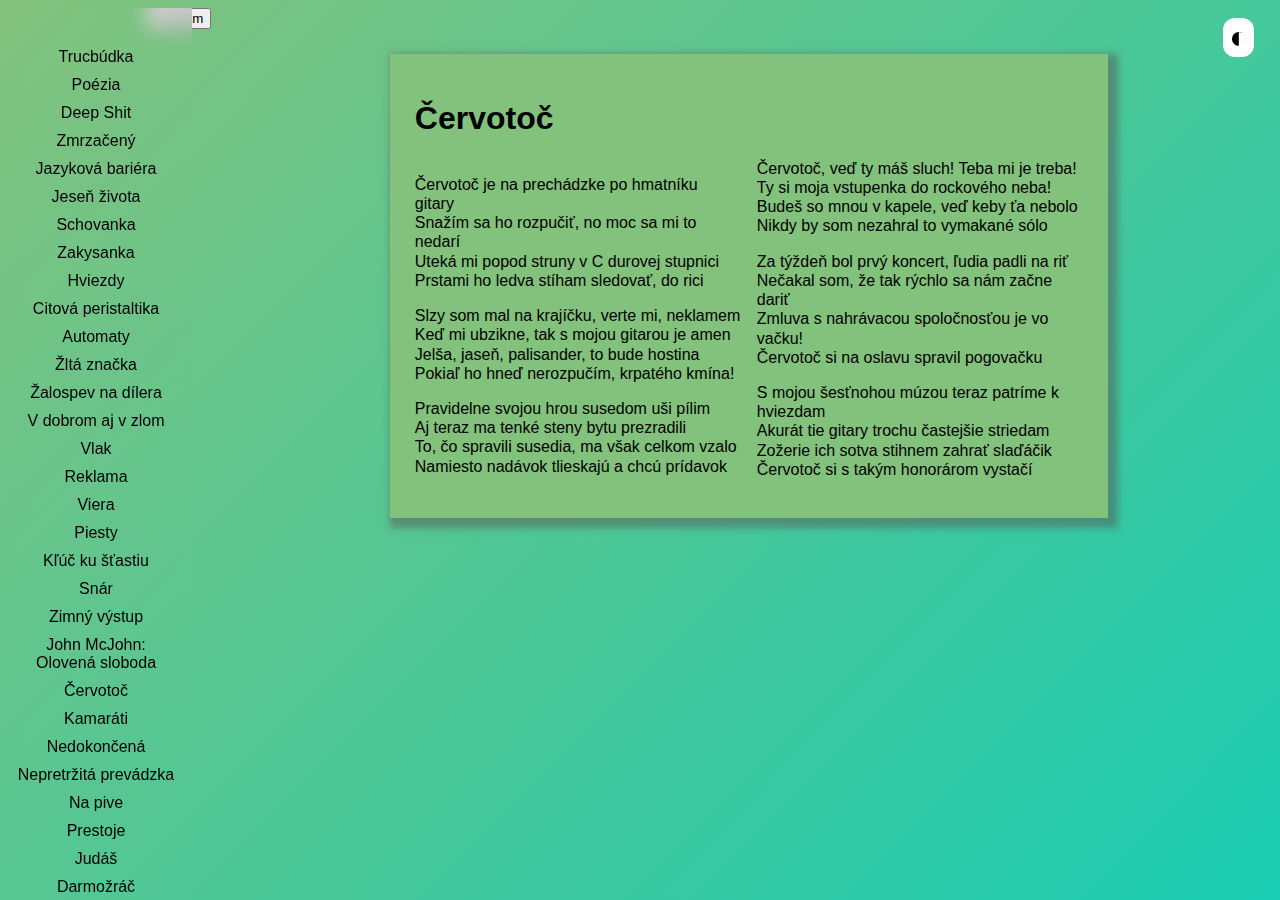
<file: index.html>
<!DOCTYPE html>
<html lang="sk">
    <head>
        <meta charset="utf-8">
        <meta name="viewport" content="width=device-width, initial-scale=1">
        <title>To je poézia toto</title>
        <link rel="stylesheet" href="styles.css">
    </head>
    <body>
        <nav> 
            <a href="#trucbudka" class="nav-link">Trucbúdka</a>
            <a href="#poezia" class="nav-link">Poézia</a>
            <a href="#deepshit" class="nav-link">Deep Shit</a>
            <a href="#zmrzaceny" class="nav-link">Zmrzačený</a>
            <a href="#jazykova-bariera" class="nav-link">Jazyková bariéra</a>
            <a href="#jesen-zivota" class="nav-link">Jeseň života</a>
            <a href="#schovanka" class="nav-link">Schovanka</a>
            <a href="#zakysanka" class="nav-link">Zakysanka</a>
            <a href="#hviezdy" class="nav-link">Hviezdy</a>
            <a href="#citova-peristaltika" class="nav-link">Citová peristaltika</a>
            <a href="#automaty" class="nav-link">Automaty</a>
            <a href="#zlta-znacka" class="nav-link">Žltá značka</a>
            <a href="#zalospev-na-dilera" class="nav-link">Žalospev na dílera</a>
            <a href="#v-dobrom-aj-v-zlom" class="nav-link">V dobrom aj v zlom</a>
            <a href="#vlak" class="nav-link">Vlak</a>
            <a href="#reklama" class="nav-link">Reklama</a>
            <a href="#viera" class="nav-link">Viera</a>
            <a href="#piesty" class="nav-link">Piesty</a>
            <a href="#kluc-ku-stastiu" class="nav-link">Kľúč ku šťastiu</a>
            <a href="#snar" class="nav-link">Snár</a>
            <a href="#zimny-vystup" class="nav-link">Zimný výstup</a>
            <a href="#john-mcjohn" class="nav-link">John McJohn: <br>Olovená sloboda</a>
            <a href="#cervotoc" class="nav-link">Červotoč</a>
            <a href="#kamarati" class="nav-link">Kamaráti</a>
            <a href="#nedokoncena" class="nav-link">Nedokončená</a>
            <a href="#nepretrzita-prevadzka" class="nav-link">Nepretržitá prevádzka</a>
            <a href="#na-pive" class="nav-link">Na pive</a>
            <a href="#prestoje" class="nav-link">Prestoje</a>
            <a href="#judas" class="nav-link">Judáš</a>
            <a href="#darmozrac" class="nav-link">Darmožráč</a>
            <a href="#posledna-rozlucka" class="nav-link">Posledná rozlúčka</a>
            <a href="#umela-inteligencia" class="nav-link">Umelá inteligencia</a>
           
        </nav>

        <main>
    <div>
<button id="menu">Zoznam</button>
<button id="night">&#9680</button></div>
<div class="hlavna-sekcia">
            <div
            id="trucbudka"
            class="basen schovate">
<h1>Trucbúdka</h1>



<p>Strácaš punc klasika? Aj kožu na tvári?<br>
V živote pokoja ubúda?<br>
Viem o mieste, kde sa ti vyliečiť podarí<br>
Raj na zemi s názvom trucbúda</p>

<p>Od veky vekov majú ľudia na krku<br>
Všelijaké neľahké osudy<br>
No ľahšie sa pracuje od svitu do mrku<br>
Keď cez víkend zmizneš do trucbúdy</p>

<p>Už nikdy v živote nebudem sám<br>
    Spečatím milostný vzťah s rodnou hrudou<br>
    Nohy mám na zemi a srdce zas tam<br>
    Kde vrtuľa krúti sa nad trucbúdou</p>

    <p>Ktovie, čo vesmírny tkáč zvaný život<br>
    Z prameňov našich duší zase utká<br>
Ja budem čeliť osudu odvážlivo<br>
Len nech mi na roli stojí trucbúdka</p>
        </div>


        <div
            id="poezia"
            class="basen schovate">
<h1>Poézia</h1>

<p>Poézia je strašná kokotina<br>
Každý deň pýtam sa Hospodina<br>
Aká je v tom, preboha, krása<br>
Keď dospelý človek so slovkami hrá sa?</p>

<p>Zaslúži sto rokov samoty a ticha<br>
Kto nad kusom papiera dokáže vzdychať<br>
Kto tvári sa, že vidí tam viac, než len slová<br>
Ťažko svoju jebnutosť pred ľuďmi schová</p>

<p>Báseň je príznakom duševnej poruchy<br>
Liek na ňu je prostý - len lopata do ruky<br>
Verše - plesne na mozgu, splodené sú z nudy<br>
A v dnešnej dobe sa už ani nemusia rýmovať</p>
        </div>

<div
        id="deepshit"
        class="basen schovate">
<h1>Deep Shit</h1>

<p>Ak jestvuje na svete spravodlivosť nejaká<br>
Po smrti zmeniť sa chcem na lajniaka<br>
Ni starosti svetské, ni triedne boje<br>
Neriešiť nič a valiť si svoje</p>

<p>V spoločnosti vyvoláva úzkostný ruch<br>
Keď z potravného reťazca spravíte kruh<br>
Vládcovia tvorstva o prestíž sa boja<br>
Za pár rokov je aj z nich kopa hnoja</p>
</div>


        <div
            id="zmrzaceny"
            class="basen schovate">
<h1>Zmrzačený</h1>

<p>Počuli ste, čo sa v miestnej nemocnici stalo?<br>
Lekári sa pomýlili a veru nie málo<br>
Nevinný mladík tam leží a jeho stav zlý je<br>
Spolu so slepákom vybrali mu ambície</p>

<p>Ako bude teraz žiť? A vlastne teda - načo?<br>
Jeho matka po celé dni zadúša sa plačom<br>
Zbytočne ho vychovala, úbohá to stvora<br>
Nebude mať z neho právnika či direktora</p>

<p>Chalupa mu stačí, prístavbu už netreba<br>
Ani svoje staré auto zatiaľ nepredá<br>
V záhradke si rýľuje a popíja si pivo<br>
Bože, prečo trestáš ľudí tak nespravodlivo?</p>

<p>Ku šťastiu mu postačuje len prítomná chvíľa<br>
Dedina si šepká - Aha naňho, na debila<br>
Ani svoj vzťah s frajerkou už nijako nezlepil<br>
Taký chmuľo predsa nemá žiadny sexepíl</p>

<p>Viete, kde sa vidí o päť rokov? Predsa doma<br>
Na mieste, kde narodil sa, jedného dňa skoná<br>
Jedine že by sa odsťahoval do Tibetu<br>
Tam vraj takí kripli žijú a neškodia svetu</p>
        </div>

        <div 
        id="jazykova-bariera"
        class="basen schovate">
        <h1>Jazyková bariéra</h1>

<p>V chatke na mňa zazerá<br>
Dlhovlasá nádhera<br>
Žiadne šperky, žiadne šminky<br>
Zato ritka jak dva kmínky</p>

<p>Tak sa dávam do boja<br>
Vravím: "Varit víš, moja?<br>
Ak máš záujem, no tak skús<br>
Či som správny protikus."</p>

<p>Vtom však nastal veľký zvrat<br>
Šak ona neví vyprávat<br>
Každé slovko zmäkčuje<br>
To je koniec mojej ruje</p>

<p>"Keď neľúbim sa ti, tak heš<br>
Nič lepšô si nenájdeš<br>
Ja mám v merku väčšie zviera<br>
Stavebnieho inžiniera"</p>

<p>A tak liptovská jalovička<br>
Iného v spacáku hýčka</p></div>

        <div
            id="jesen-zivota"
            class="basen schovate">
<h1>Jeseň života</h1>

<p>Pred týmto ma neochráni<br>
Bohatstvo či priazeň Múz<br>
Našiel som si dneska ráno<br>
Prvý šedivý fúz</p>

<p>Dokážete oceniť<br>
Aký to bol pre mňa šok?<br>
Nemám ani našetrené<br>
Na starobný dôchodok</p>

<p>Začínam si radšej zvykať<br>
Na život stareckých strastí<br>
Celé dni len hlcem lieky<br>
Meriam tlak a kĺby mastím</p>

<p>Škoda že ma aspoň vnuci<br>
Nenavštívia na sviatky<br>
To je tak keď zostarnete<br>
Už na prahu tridsiatky</p>
        </div>


        <div
            id="schovanka"
            class="basen schovate">
<h1>Schovanka</h1>

<p>Clivota prekrutná takto zaránky<br>
Namiesto ploskačky žblnkajú topánky<br>
Rezervné fusakle mám ešte troje<br>
Problematické sú však pitné zdroje</p>

<p>Pred chatkou nečas je, skuvíňa vietor<br>
Dokonca už ani Zubrowky nieto<br>
Snehom je zaviata cesta do šenku<br>
Naposledy som s vami bol venku</p>
        </div>

        <div 
        id="zakysanka"
        class="basen schovate">
<h1>Zakysanka</h1>

<p>Život rodí trpké plánky<br>
Čas ti nikto nevráti<br>
Avšak má aj svetlé stránky<br>
A pre tie žiť sa oplatí</p>

<p>Ovečka keď trávu spása<br>
Keď z mora vanú teplé vánky<br>
Detský úsmev, hudby krása<br>
A lahodná chuť zakysanky</p>

<p>Zrno hryzieš, chceš byť zdravý<br>
Ja mám diétu dosť inú<br>
Zakysanka ľahko spraví<br>
Z rožkov suchých hostinu</p>

<p>Nech je ku mne osud skúpy <br>
Nech som žobrák v New York City<br>
Za posledné drobné kúpim<br>
Zakysanku a som sýty</p>

<p>Ach, tie proteíny mliečne<br>
Skáčem pre ne cez ploty<br>
Kiež tvoj prameň tečie večne<br>
Božský nektár z Jednoty</p></div>


        <div
            id="hviezdy"
            class="basen schovate">
<h1>Hviezdy</h1>

<p>Na lavičke pod ihličím<br>
Chvíle nočné krásne plynú<br>
Škoda len, že majster kričí<br>
Zháňa ma už dvadsať minút</p>

<p>Pre môj obdiv k Mliečnej dráhe<br>
Narobí sa toľko kriku<br>
Plačte nad ním, Múzy drahé<br>
Nemá cit pre romantiku</p>
        </div>


        <div
         id="citova-peristaltika"
            class="basen schovate">
<h1>Citová peristaltika</h1>

<p>Niekto ju len ochutná a vypľuje ju do kúta<br>
Niekto zase každé jedno sústo vďačne prehĺta<br>
Či už odpudiví chudáci či chýrne krásky<br>
Každý pozná sladkokyslú chuť pravdivej lásky</p>

<p>Málokedy však prežije púť tráviacim traktom<br>
Veľká miera rozvodovosti je smutným faktom<br>
Dravé rieky silných citov majú kalný sútok<br>
Kde sa láska končieva, keď ide cez žalúdok?</p>
        </div>


        <div
            id="automaty"
            class="basen schovate">
<h1>Automaty</h1>

<p>Na bankovom účte žiadne zisky, iba straty<br>
Z mojej výplaty je krmivo pre automaty<br>
O kapitál ma však nepripravili kasína<br>
Majitelia kávomatov, vaša je to vina</p>

<p>Jedenásť krát na rannej a na nočnej dvadsať<br>
Keď sa pozriem do zrkadla tak sa mi chce zvracať<br>
O dôstojnosť oberá ma díler s kofeínom<br>
Namiesto krvi mám v žilách riedke capuccino</p>

<p>Kávomat bez hanby zhltne šesták každučký<br>
Ťažko zarobené drobné hlce priam z rúčky<br>
Poprajte mi, prosím, všetci uzdravenie skoré<br>
Najbližšiu dovolenku strávim na Prednej Hore</p>
        </div>


        <div
            id="zlta-znacka"
            class="basen schovate">
<h1>Žltá značka</h1>

<p>Kto má silnú vôľu žiť<br>
Nech sa teda pochlapí<br>
Vyzývam ho okúsiť<br>
Žltých značiek útrapy</p>

<p>Vyhoďte si pekne z hlavy<br>
Hrebeňové pochody<br>
Skočili sme rovno z Blavy<br>
Po kolená do vody</p>

<p>Tisícdvesto prevýšenie<br>
Preliezačka cez konáre<br>
Zvládneme to, nevrav, že nie<br>
Len úsmev sa stratí z tváre</p>
        </div>


        <div
            id="zalospev-na-dilera"
            class="basen schovate">
<h1>Žalospev na dílera</h1>

<p>S kamarátom večer v meste<br>
Kuješ v hlave plány smelé<br>
Čosi vám však stojí v ceste<br>
Z posledného chalan mele</p>

<p>Vo výhľade žiadna spása<br>
Vždy si vrtel len od neho<br>
Kruto osud s nami hrá sa<br>
Chalan mele z posledného</p>

<p>Dušu zrazu zvierajú ti<br>
Putá z reťazí a lán<br>
Kto sa tešil teraz smúti<br>
Z posledného mele chalan</p>
        </div>


        <div
            id="v-dobrom-aj-v-zlom"
            class="basen schovate">
<h1>V dobrom aj v zlom</h1>

<p>Pýtam sa nebies kam zmizli tie časy<br>
Keď spĺňala kritéria konvenčnej krásy?<br>
S ľútosťou pomyslím na mnohé roky<br>
Čo jej zohyzdili zadok aj boky</p>

<p>Spomínam s clivotou preukrutnou<br>
Na krásne zážitky spojené s ňou<br>
Spoločné víkendy, spoločné cesty<br>
Plynúci čas ju však obral o prestíž</p>

<p>Prv mi ju závideli všetci chlapi<br>
Už jej nadávajú do starej špaty<br>
Aj také reči som začul minule<br>
Nech sa už zbavím tej starej škatule</p>

<p>Predsa však neobzerám sa po mladšej<br>
Nieto takej, ktorú by som mal radšej<br>
Vždy zostanem verný, hoc budem za vola<br>
Today, tomorrow, Toyota Corolla</p>
        </div>


        <div
            id="vlak"
            class="basen schovate">
<h1>Vlak</h1>

<p>Najväčším pôžitkom je zmeškať si vlak<br>
Bez stresu, bez naháňačiek, len tak<br>
Záväzky dnes majú smolu, nech ich trafí šľak<br>
Na hodinku dve som teraz voľný ako vták</p>

<p>Prechádzam sa pri stanici, hľadám svoju spásu<br>
Budovu, v ktorej sídli centrum voľného času<br>
Krčma volá a ja opäť podľahnem jej hlasu<br>
Čakanie na vlak má príchuť chmeľového kvasu</p>
        </div>


        <div
            id="reklama"
            class="basen schovate">
<h1>Reklama</h1>

<p>Keď ťa trápi krutý smäd<br>
Kto ti jazyk pohýčka?<br>
Pre mňa jasná odpoveď<br>
Otvorím si Kamzíčka</p>
        </div>


        <div
            id="viera"
            class="basen schovate">
<h1>Viera</h1>

<p>Každý mladý katolík razom ožije<br>
Keď má pred sebou v kostole krivky božie<br>
Záhyby na čiernych šatách napovedia veľa<br>
Tu sa dáva slávnostná eucharistia tela</p>

<p>Hranica medzi dobrom a zlom je veru tenká<br>
Protichodne na mňa pôsobí jej podprsenka<br>
Na jednej strane počujem anjelský chór v hlave<br>
A na druhej úvahy, či sú tie prsia pravé</p>

<p>Chvála Stvoriteľovi, že lavicu s výhľadom dal mi!<br>
V modlitebnej knižke hľadám o blondínach žalmy<br>
Veď to poprsie je koniec koncov príčina<br>
Že mi srdce vyletelo k rajským výšinám</p>

<p>Rozhrešte ma, otče! Padám pred vás na kolená<br>
Dvoma relikviami je tá žena obdarená<br>
Dajte oplátku a otvárajte omšové<br>
Staré hriechy nech uvoľnia miesto pre nové</p>
        </div>


        <div
            id="piesty"
            class="basen schovate">
<h1>Piesty</h1>

<p>V rámci doobednej siesty<br>
Pretesníme staré piesty<br>
Peniaze sú formalita<br>
Keď stroj opateru pýta</p>

<p>Neskrývaj sa niekde vzadu<br>
Ruky nemáš na parádu<br>
Aj teba sa predsa týka<br>
Efektívna hydraulika</p>
        </div>


        <div
            id="kluc-ku-stastiu"
            class="basen schovate">
<h1>Kľúč ku šťastiu</h1>

<p>V starostiach si po členky?<br>
O chvíľu sú fuč!<br>
Liek na čierne myšlienky:<br>
Päťdesiatka kľúč!</p>

<p>Zbohom všetkým oštarám!<br>
Urobí ti po vôli.<br>
O všetko sa postará<br>
Zatiahne i povolí.</p>
        </div>


        <div
            id="snar"
            class="basen schovate">
<h1>Snár</h1>

<p>Vo včerajšom sne ma zneužila staršia pani<br>
Na vykonanie ročného zúčtovania daní<br>
Hoci som ezoterista, tak poctivo priznám<br>
Že v tej vízií nenachádzam žiadny skrytý význam</p>

<p>Dôležitá otázka pre všetkých guruov<br>
Ako často robíte si inventúru snov?</p>
        </div>


        <div
            id="zimny-vystup"
            class="basen schovate">
<h1>Zimný výstup</h1>

<p>Keď lúč slnka v tuhej zime pohladiť smie ťa<br>
Je to ako keď si matka privinie vymodlené dieťa<br>
Mráz až kdesi v kostiach a úsmev na líci<br>
Bleskové selfíčko a pálme do rici</p>
        </div>


        <div
            id="john-mcjohn"
            class="basen schovate">
<h1>John McJohn: Olovená sloboda</h1>
<div class="dlha">
<p>Príslušníci zásahovky vôjdu do skladiska.<br>
Hoci majú zbrane, strach im ritné polky stíska.<br>
Vedia totiž, že v temnote skladu číha on:<br>
Sólo terorista známy ako John Mc John</p>

<p>Pracoval pre korporát kým neprišiel skrat<br>
Zamietli mu dovolenku, znížili mu plat<br>
Krátko nato akcie firmy poklesli až ku dnu<br>
Keď John vyhodil do vzduchu svoju prácu nudnú</p>

<p>V skladisku je tma a komando je obozretné.<br>
Kto z nich ako prvý strašného McJohna stretne?<br>
Jeden z nich sa zrazu prestal hlásiť z vysielačky.<br>
Zabŕdli to teda do pekne hustej omáčky.</p>

<p>Ozvala sa streľba<br>
Schytali to ďalší dvaja<br>
John McJohn sa nedá<br>
ľahko zajať</p>

<p>Opiera sa o stenu a v ramene má guľku.<br>
John McJohn si prestrelku užíva ako žúrku.<br>
Vzduchom svištia strely, nepriateľ je azda všade.<br>
Stokrát lepšie ako driemať na nudnej porade.</p>

<p>Zmätok ktorý nastal<br>
Masakra čistá<br>
Vedel by to opísať<br>
Len básnik dadaista</p>

<p>Posledné tri náboje a tucet protivníkov<br>
Divý valčík nábojníc však znenazdajky stíchol<br>
Veliteľ komanda volá: "Vzdaj sa, John McJohn!<br>
Zahoď zbraň a s rukami nad hlavou vyjdi von!"</p>

<p>Odpoveďou bol mu iba pobavený smiech.<br>
"Keď ste si ma uvarili, no tak teda nech!<br>
Nebudem už nikdy otrok v korporátnej sfére!<br>
Zastreľte ma radšej v tejto prevlhnutej diere!"</p>

<p>Ide, hoc mu okolností nehrajú do karát.<br>
V jednej ruke pištoľ, v druhej dýku, v zuboch granát.<br>
Nebude viac znášať tyraniu košieľ a kravát.<br>
Svoju kožu nepredáva lacno, az anďalát!</p></div>
        </div>


        <div
            id="cervotoc"
            class="basen schovate">
<h1>Červotoč</h1>
<div class="dlha">
<p>Červotoč je na prechádzke po hmatníku gitary<br>
Snažím sa ho rozpučiť, no moc sa mi to nedarí<br>
Uteká mi popod struny v C durovej stupnici<br>
Prstami ho ledva stíham sledovať, do rici</p>

<p>Slzy som mal na krajíčku, verte mi, neklamem<br>
Keď mi ubzikne, tak s mojou gitarou je amen<br>
Jelša, jaseň, palisander, to bude hostina<br>
Pokiaľ ho hneď nerozpučím, krpatého kmína!</p>

<p>Pravidelne svojou hrou susedom uši pílim<br>
Aj teraz ma tenké steny bytu prezradili<br>
To, čo spravili susedia, ma však celkom vzalo<br>
Namiesto nadávok tlieskajú a chcú prídavok</p>

<p>Červotoč, veď ty máš sluch! Teba mi je treba!<br>
Ty si moja vstupenka do rockového neba!<br>
Budeš so mnou v kapele, veď keby ťa nebolo<br>
Nikdy by som nezahral to vymakané sólo</p>

<p>Za týždeň bol prvý koncert, ľudia padli na riť<br>
Nečakal som, že tak rýchlo sa nám začne dariť<br>
Zmluva s nahrávacou spoločnosťou je vo vačku!<br>
Červotoč si na oslavu spravil pogovačku</p>

<p>S mojou šesťnohou múzou teraz patríme k hviezdam<br>
Akurát tie gitary trochu častejšie striedam<br>
Zožerie ich sotva stihnem zahrať slaďáčik<br>
Červotoč si s takým honorárom vystačí</p></div>
        </div>


        <div
            id="kamarati"
            class="basen schovate">
<h1>Kamaráti</h1>

<p>Všetci moji kamaráti majú svoje neduhy<br>
Ľuboš to je veľký sebec nepomýšľa na druhých<br>
Jaro ten sa kvôli babám ide zblázniť dočista<br>
Maťo má rád trápne vtipy a Fedor je nacista</p>

<p>Keď má Feďo voľný víkend kope ľudí na zemi<br>
Inak je to slušný chlapec do Kotlebu zbláznený<br>
Rád na témy politické zasvätene mudruje<br>
Ale to rád robí každý tak čomu sa čudujem</p>
        </div>


        <div
            id="nedokoncena"
            class="basen schovate">
<h1>Nedokončená</h1>

<p>Musím sa vám s niečím priznať<br>
Utrpel som vzdelanie<br>
K titulu mi síce niečo chýba<br>
Ale veľa nie</p>

<p>Tri písmenká abecedy<br>
Čo by som len za ne dal<br>
To by som sa mohol chváliť<br>
Že som intelektuál</p>
        </div>


        <div
            id="nepretrzita-prevadzka"
            class="basen schovate">
<h1>Nepretržitá prevádzka</h1>

<p>Sotva ľahnem pod deku<br>
budík zvoní z plných síl<br>
a zvuk jeho náreku<br>
je žalospevom človeku<br>
ktorým som sa zobudil.</p>

<p>Ako dlho dá sa takto<br>
ignorovať rytmus dní?<br>
Spávať zriedka, aj to krátko.<br>
Cez víkend či počas sviatkov<br>
ťahať nočné v továrni.</p>
        </div>


        <div
            id="na-pive"
            class="basen schovate">
<h1>Na pive</h1>
<div class="dlha">
<p>Keď ti stresy nervy ničia<br>
Kumpánov je plný výčap</p>

<p>Úvodom nášho stretnutia<br>
Prvé pivo nanútia</p>

<p>Od dámy čo krígle nosí<br>
Ostýchavo druhé prosím</p>

<p>Prísediacim naznačím<br>
Že ich tempu nestačím</p>

<p>Apelujú ostošesť<br>
Na moju pijanskú česť</p>

<p>Nakriatli ma na repete<br>
Najsamlepší sú na svete</p>

<p>Poviem im to dojato<br>
Ďakujem im moc za to</p>

<p>Za chvíľu sme zas na suchu<br>
Pivo hlasno žblnká v bruchu</p>

<p>Vlastným očiam neveria<br>
Ďalšie kolo beriem ja</p>

<p>S kamarátmi vedno<br>
Volám: "Ešte jedno!"</p>

<p>Keď je niekto skupán skúpy<br>
Vždycky iba sebe kúpi</p>

<p>Takých tu však nie je veľa<br>
Má čo chľastať partia celá</p>

<p>Každý večer skončím takto<br>
Je to u nás známym faktom</p>

<p>Aspoň že v tom nie som sám<br>
Veď to by som bol fakt ožran</p></div>
        </div>


        <div
            id="prestoje"
            class="basen schovate">
<h1>Prestoje</h1>

<p>Údržbár Lajči<br>
Na šatni fajčí</p>

<p>Úradník z kanclu<br>
Pri stroji stojí<br>
Prestojov sa bojí</p>

<p>Vŕta doň štuchá<br>
Zrazu porucha</p>

<p>Vybavil pre stroj<br>
Prestoj</p>
        </div>


        <div
            id="judas"
            class="basen schovate">
<h1>Judáš</h1>

<p>Trochu vám chcem poodhaliť svoju pravú tvár<br>
Som zradca klamár vagabund a hlavne prospechár<br>
Zvyšky svojho svedomia som spláchol v záchode<br>
Môžte si ma lacno kúpiť ako tresku v obchode</p>

<p>Moji blízki zastávajú pozíciu vratkú<br>
Potom čo ich využijem pošlem ich do zadku<br>
Definíciu priateľstva nechápem zložito<br>
Priateľ je mi ten z koho mám materiálny úžitok</p>
        </div>


        <div
            id="darmozrac"
            class="basen schovate">
<h1>Darmožráč</h1>

<p>Keď do svojho bytu pozveš nečakanú návštevu<br>
Hneď spustí sladké rečičky a pridá k nim aj polevu<br>
Komplimenty sú pre neho zastierací manéver<br>
Zbadá že ťa rozptýlil a prikáže si: "Žer!"</p>

<p>Na otázky o rodine odpovedáš vďačne<br>
Nevšimneš si na hosťovi, že sa tvári lačne<br>
Omámi ťa lichôtkami a potom ten hajzel<br>
Nenápadne vyžerie ti polovicu špajze</p>

<p>"Musím odísť," bytom zaznie jeho hlások milo<br>
Rozlúči sa a odíde ťažší o päť kilo<br>
O chvíľu si uvedomíš o čo vlastnei kráča<br>
Spoznáš v ňom slávneho žilinského darmožráča</p>
        </div>


        <div
            id="posledna-rozlucka"
            class="basen schovate">
<h1>Posledná rozlúčka</h1>

<p>Keď jedného dňa bez všetkej srandy otrčím kopytá<br>
Nájde sa nejaká citlivá duša a nahlas sa opýta<br>
"Všetci oslavujete a víno tečie ako voda<br>
No nebola toho idiota predsa len trochu škoda?"</p>

<p>Vzápätí rad veriteľov namrzene zvolá:<br>
"Môcť tak znovu živého stretnúť toho vola!"<br>
Tomu visím dvacku a tomu zase padíka<br>
Bezočivo utiekol som na večného šlofíka</p>

<p>Zanedlho na to začnú hromžiť pozostalí<br>
Preklínať budú čertov že ma k sebe zavolali<br>
Keby ma na zemi nechali chvíľku žiť<br>
Mohli by mi ešte zopár zubov vyraziť</p>

<p>Úprimne radovať sa bude len tých pár<br>
Ktorých som za života priateľmi nazýval<br>
Čo na tom že je nezaplatených účtov dosť<br>
Prijateľná cena za moju neprítomnosť</p>

<p>V Luciferovom kotli si sám pre seba poviem<br>
Že zanechal som - keď nie dobrý - aspoň silný dojem</p>
        </div>


        <div
            id="umela-inteligencia"
            class="basen schovate">
<h1>Umelá inteligencia</h1>
<div class="dlha">
<p>Napriek všetkým argumentom zdanlivo logickým<br>
podozrenie vo mne skrslo už pred časom istým.<br>
Nedôverčivo a skepticky s ním zvádzam boj,<br>
no načase je priznať si: kamarát je stroj.</p>

<p>Keď ho udrieš, matice a šróby sa len sypú.<br>
Pije olej zo šálky. Prevody v ňom škrípu.<br>
Že vraj sú to proteínové drinky, choré kĺby.<br>
Jeho rečiam neverím. Veď to by som bol blbý.</p>

<p>Mechanický zovňajšok by som odpustiť zvládol,<br>
no jedným veľkým nedostatkom v mojich očiach padol.<br>
Verte, viem, čo hovorím. Už ho roky poznám.<br>
Celé jeho chovanie mu predpisuje program.</p>

<p>Zakaždým, keď zbadá, že mu smútok hlavu morí,<br>
(na ten účel má v nej zabudované senzory)<br>
aktivuje sa v ňom režim zlepšenia nálady.<br>
To jest hoďka v posilke a kúsok čokolády.</p>

<p>S novou známosťou vždy začne na tie isté témy.<br>
Zapne sa tým proces na elimináciu trémy.<br>
Na základe analýzy zvolí ďalší postup;<br>
či byť trochu osobnejší, či si držať odstup.</p>

<p>Deň začína svedomitou systémovou skúškou.<br>
Ponaťahuje si nôžky, pokrúti aj rúčkou.<br>
Po hardware pamäť podrobí kontrole malej -<br>
s kým sa má dnes stretnúť, čo chce stihnúť, a tak ďalej.</p>

<p>Keď nebodaj niektorý z tých úkonov preskočí,<br>
zvyšok dňa mu podráždenosť len tak srší z očí.<br>
Rozptyľuje ho, že v zornom poli sa mu hmýri<br>
blikajúce hlásenie o chybe tristoštyri.</p>

<p>Cvičí jógu, má psa, chodí na prechádzky lesom,<br>
úzkostlivo pravidelne bojuje so stresom.<br>
Pozerajte na to, ako osobnostne rastie!<br>
Naprogramoval svoj mozog na radosť a šťastie.</p>

<p>Žiadna nová okolnosť ho nezmätie, nezlomí.<br>
Na všetko má odpovede program v podvedomí.<br>
Celý problém zhrniem tým, čo pochopiť ho chcú:<br>
Vlastnú vôľu vymenil za software od výrobcu.</p>

<p>Pri jednej myšlienke ale strúham výraz kyslý.<br>
Možno nie je jediný, čo mechanicky myslí.<br>
A v tej chvíli ovládla ma paranoja prudká -<br>
po odkašľaní mi z hrdla vyletela skrutka.</p></div>
        </div>

</div>

        </main>
<script src="script.js"></script>
    </body>
</html>
</file>
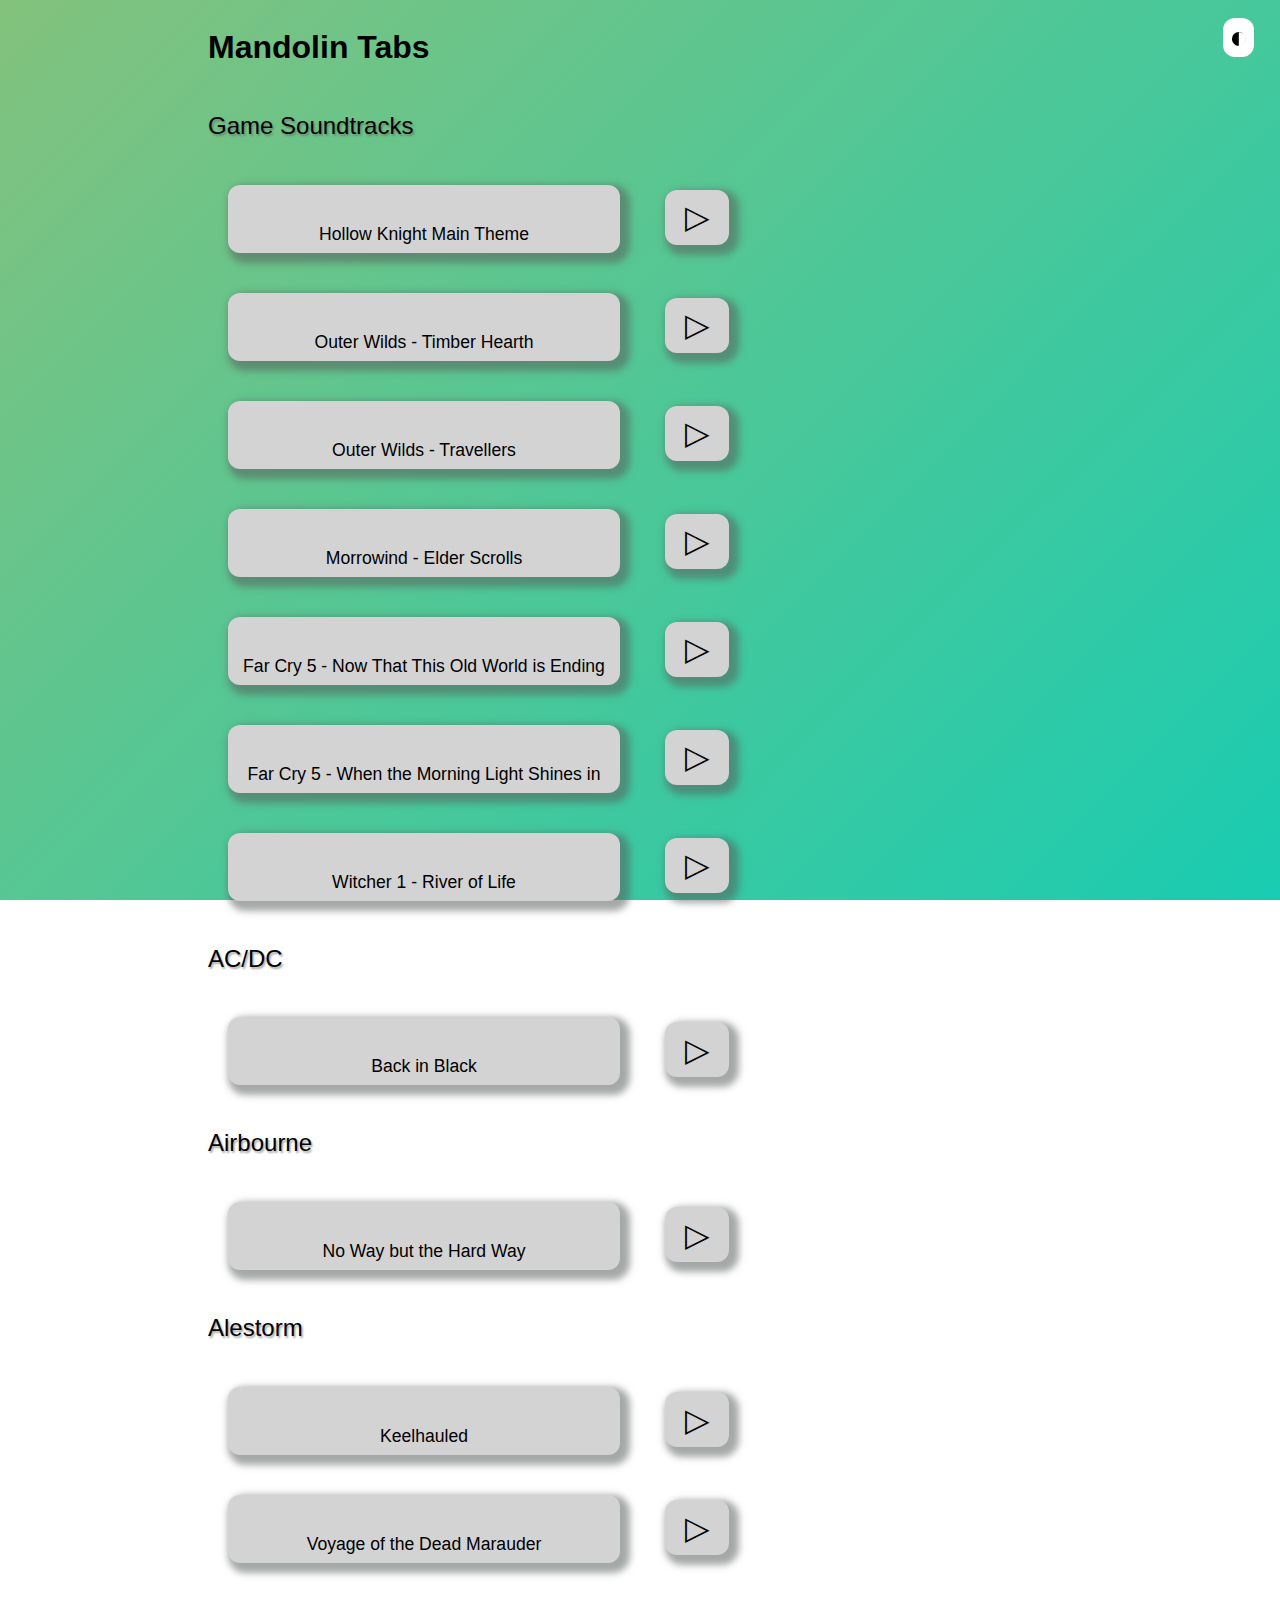
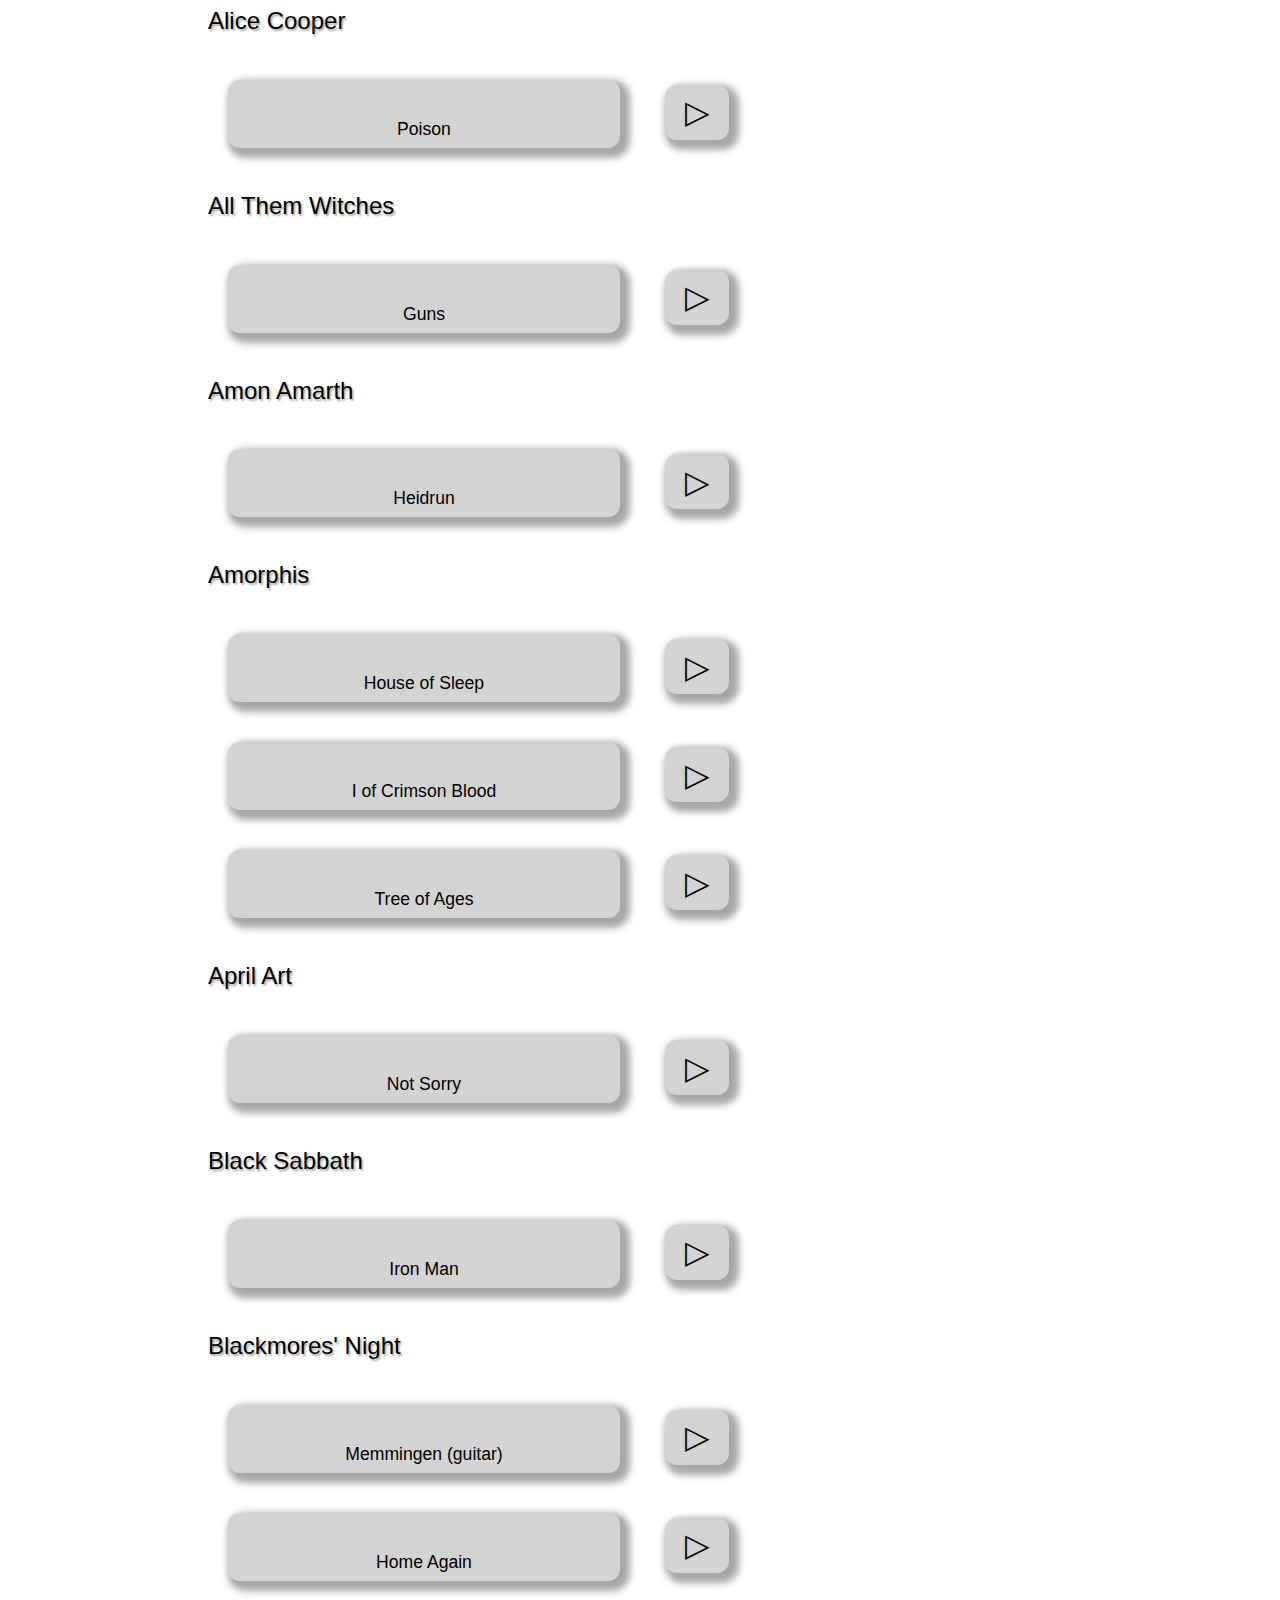
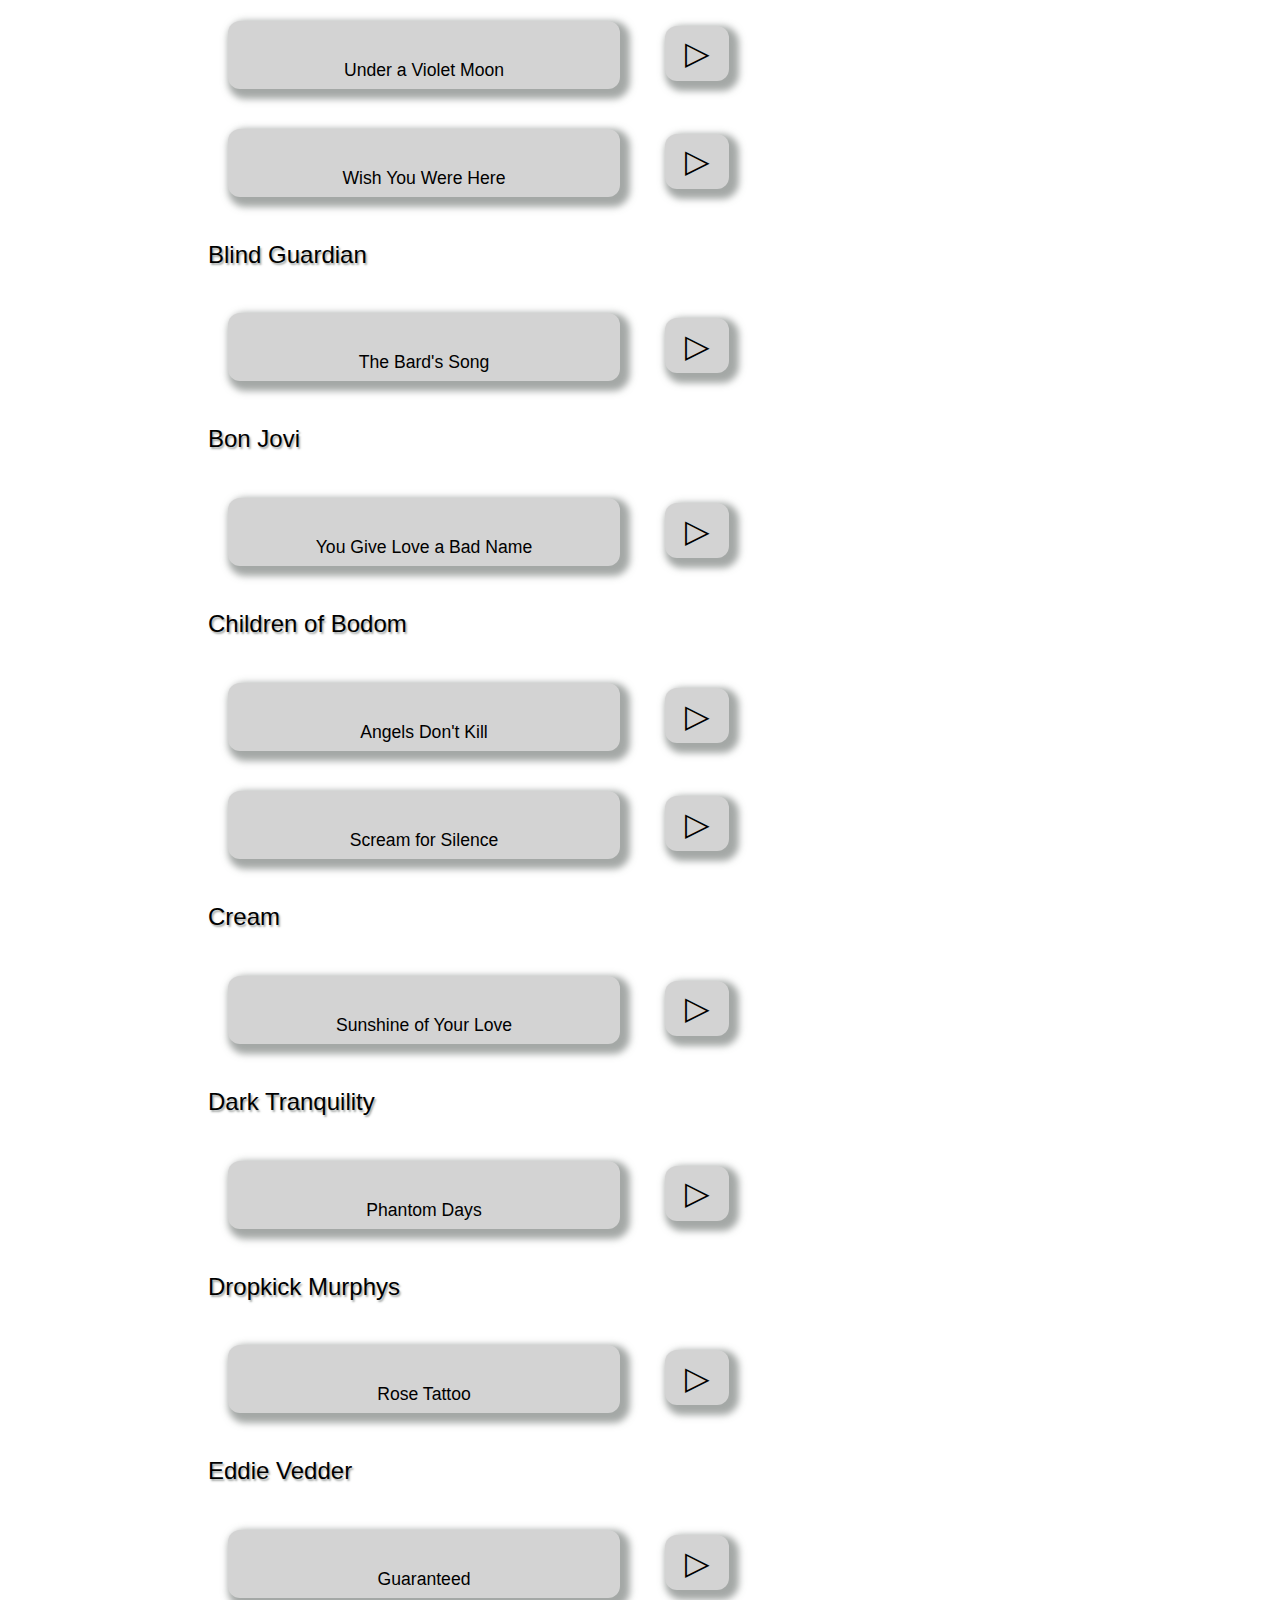
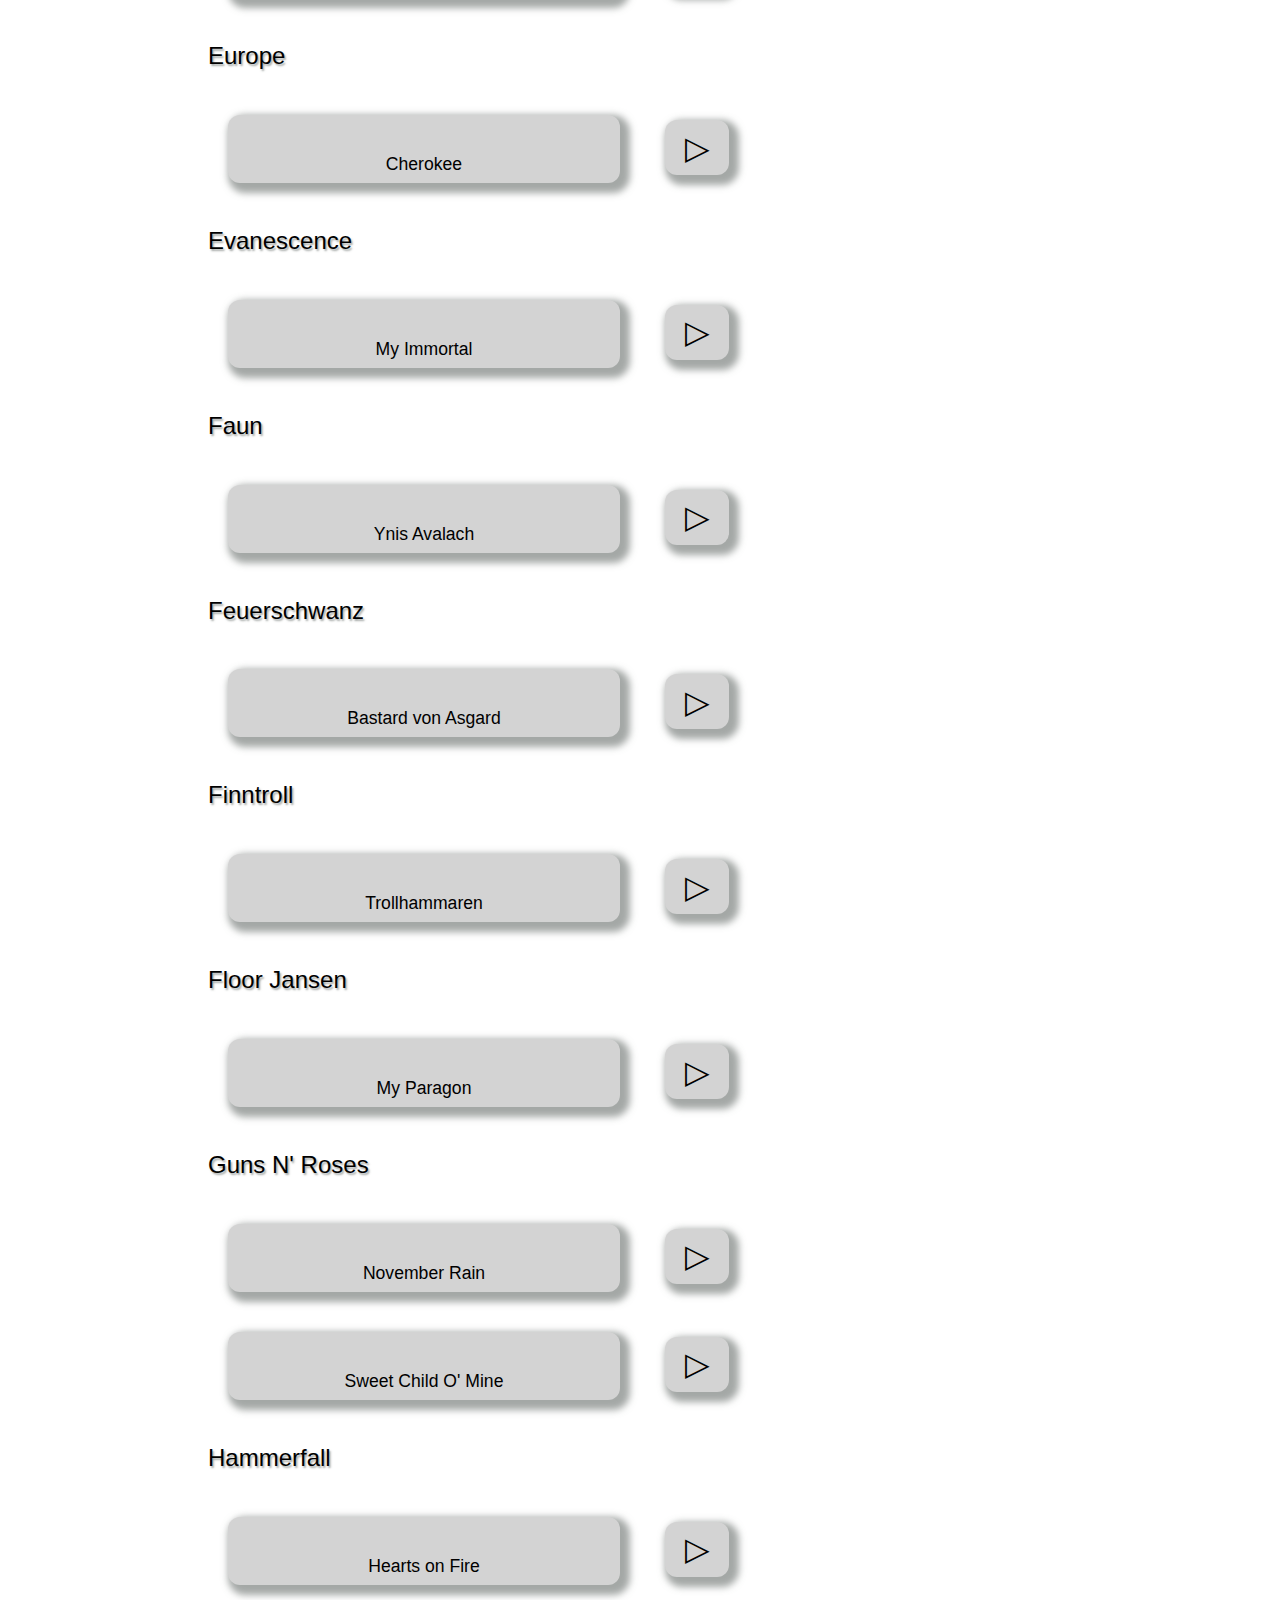
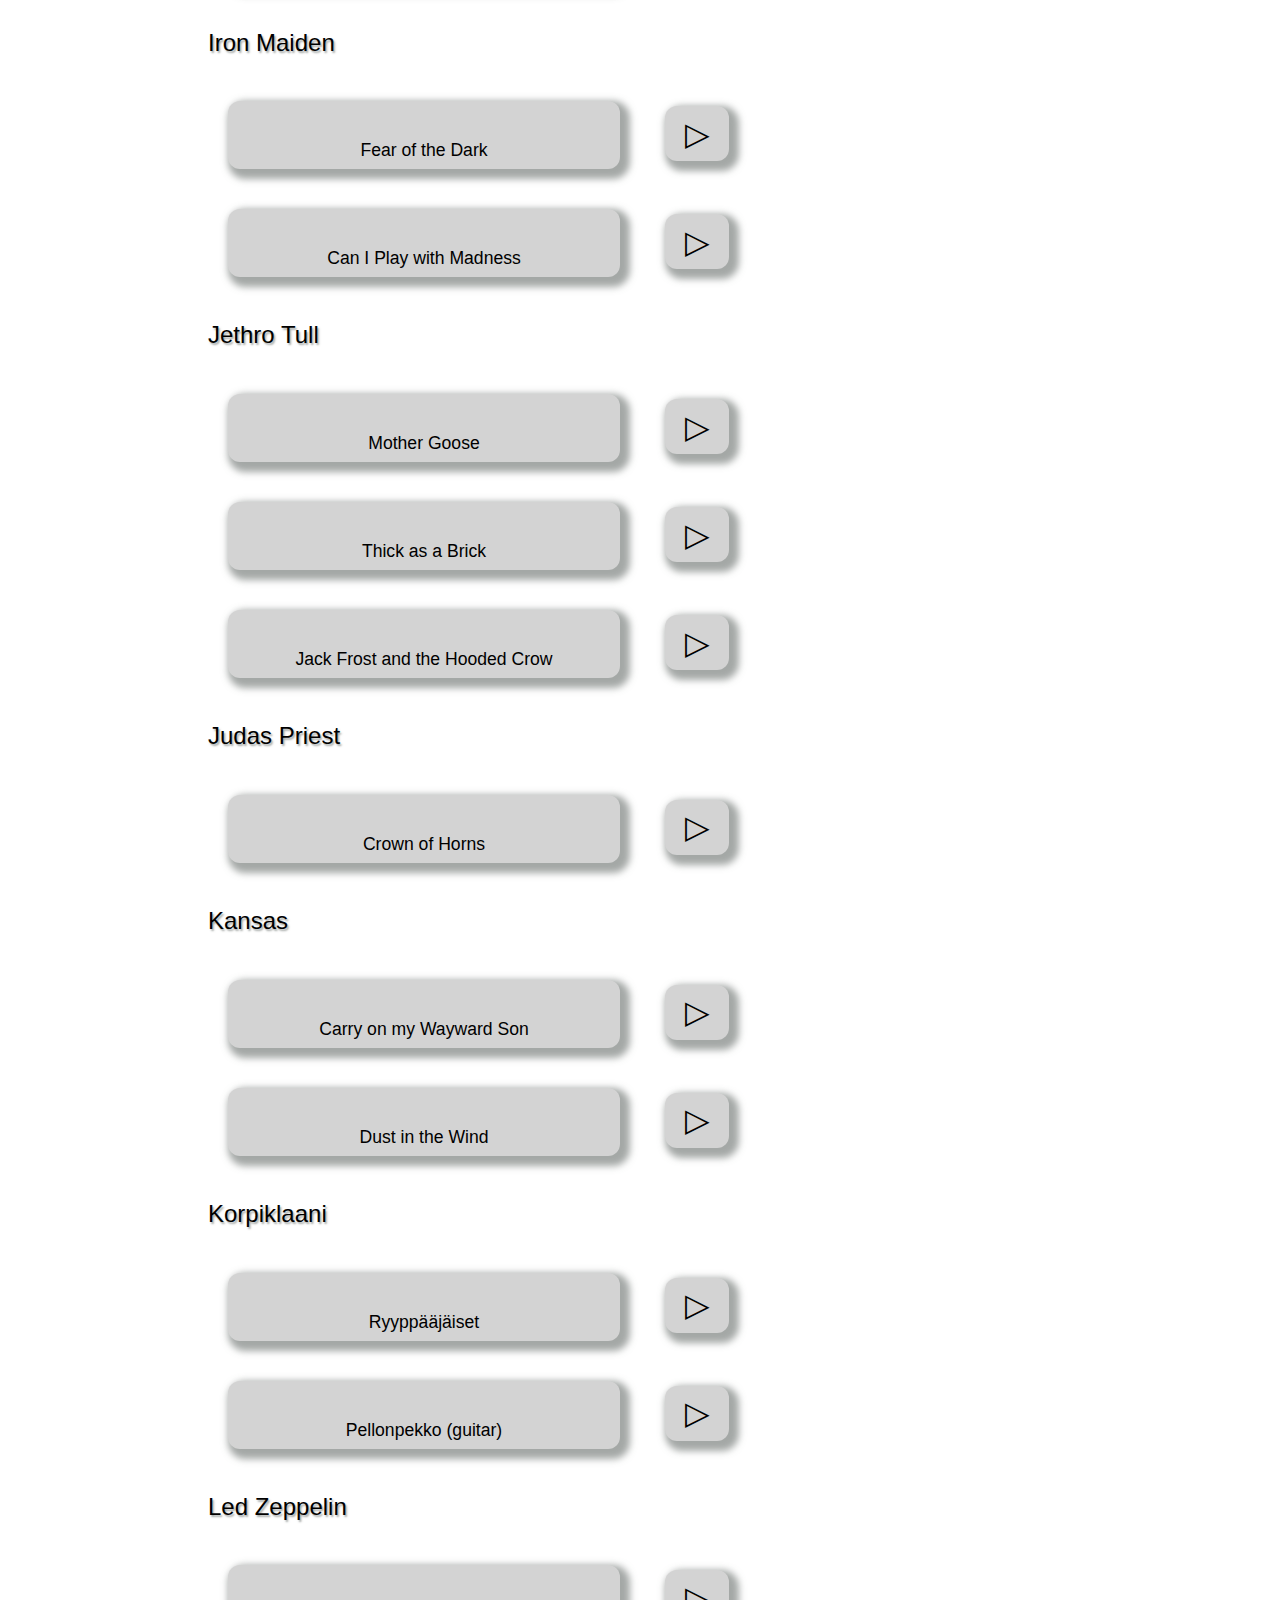
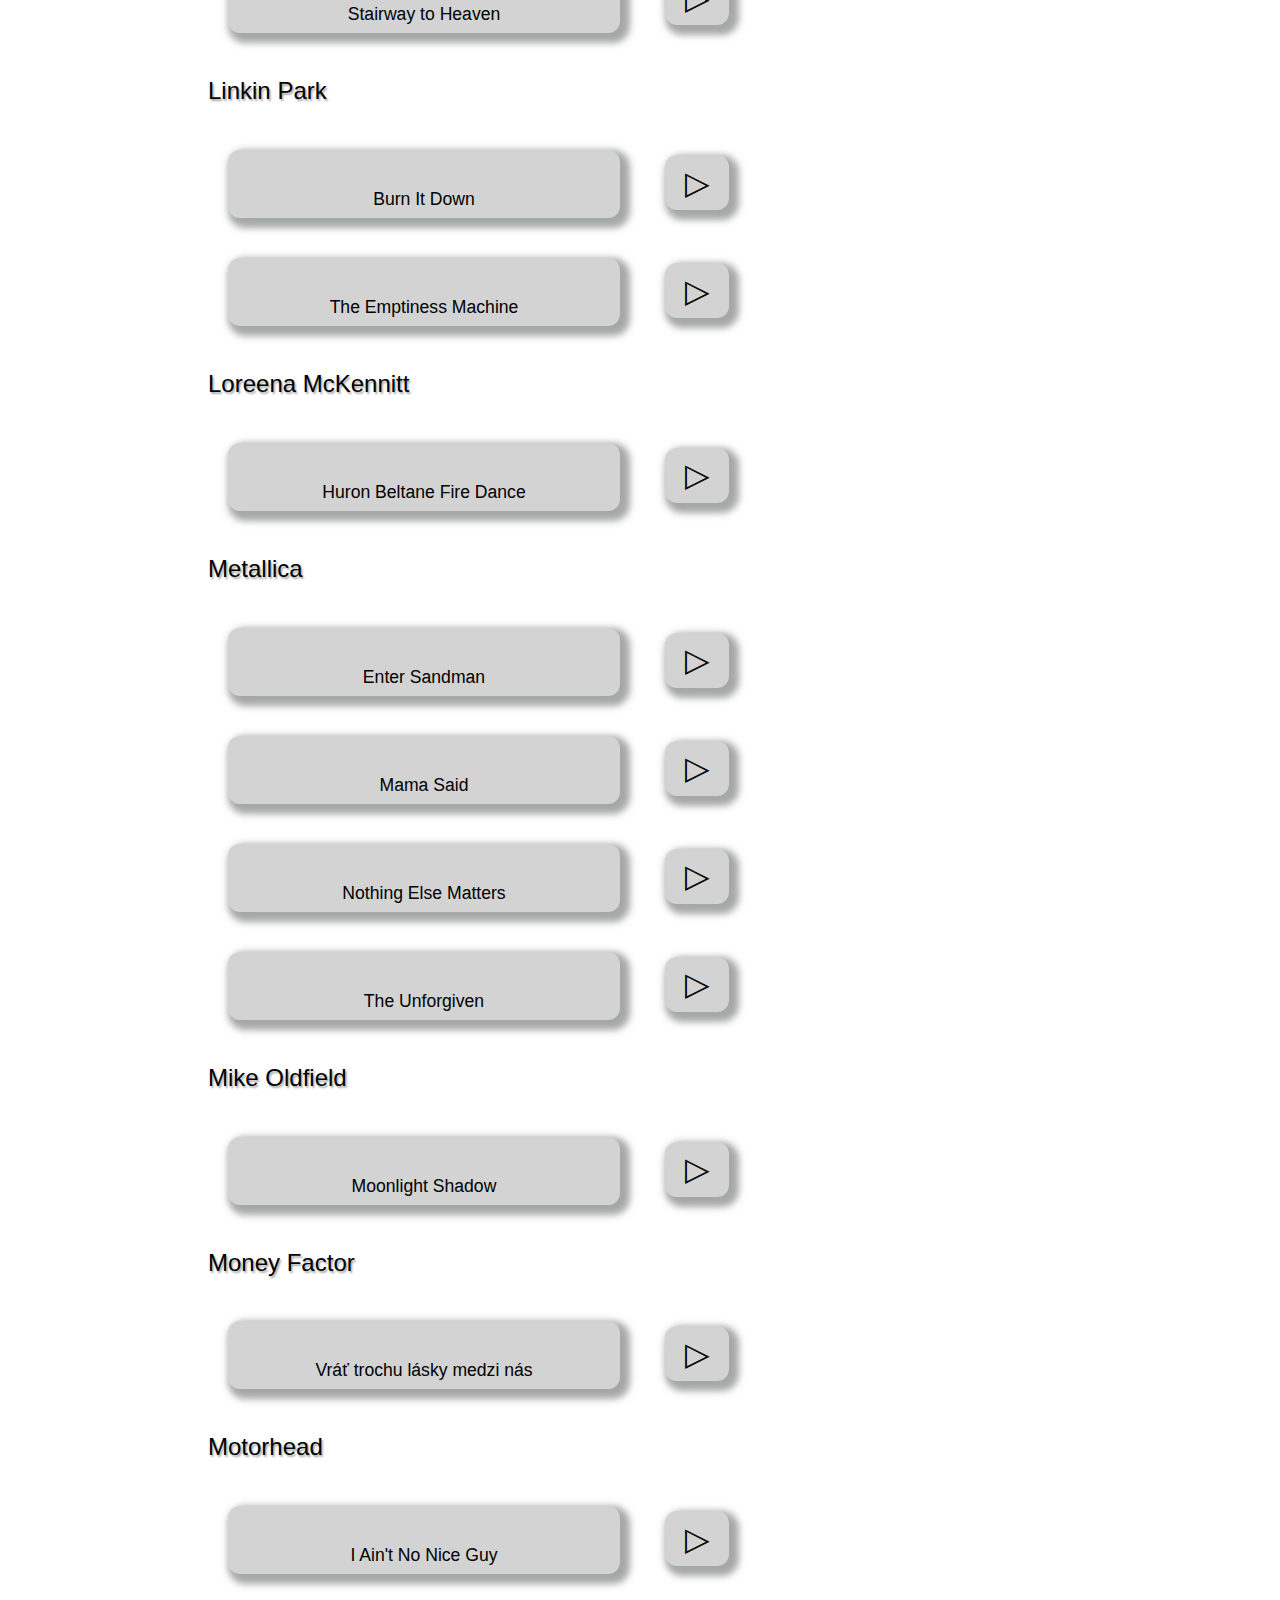
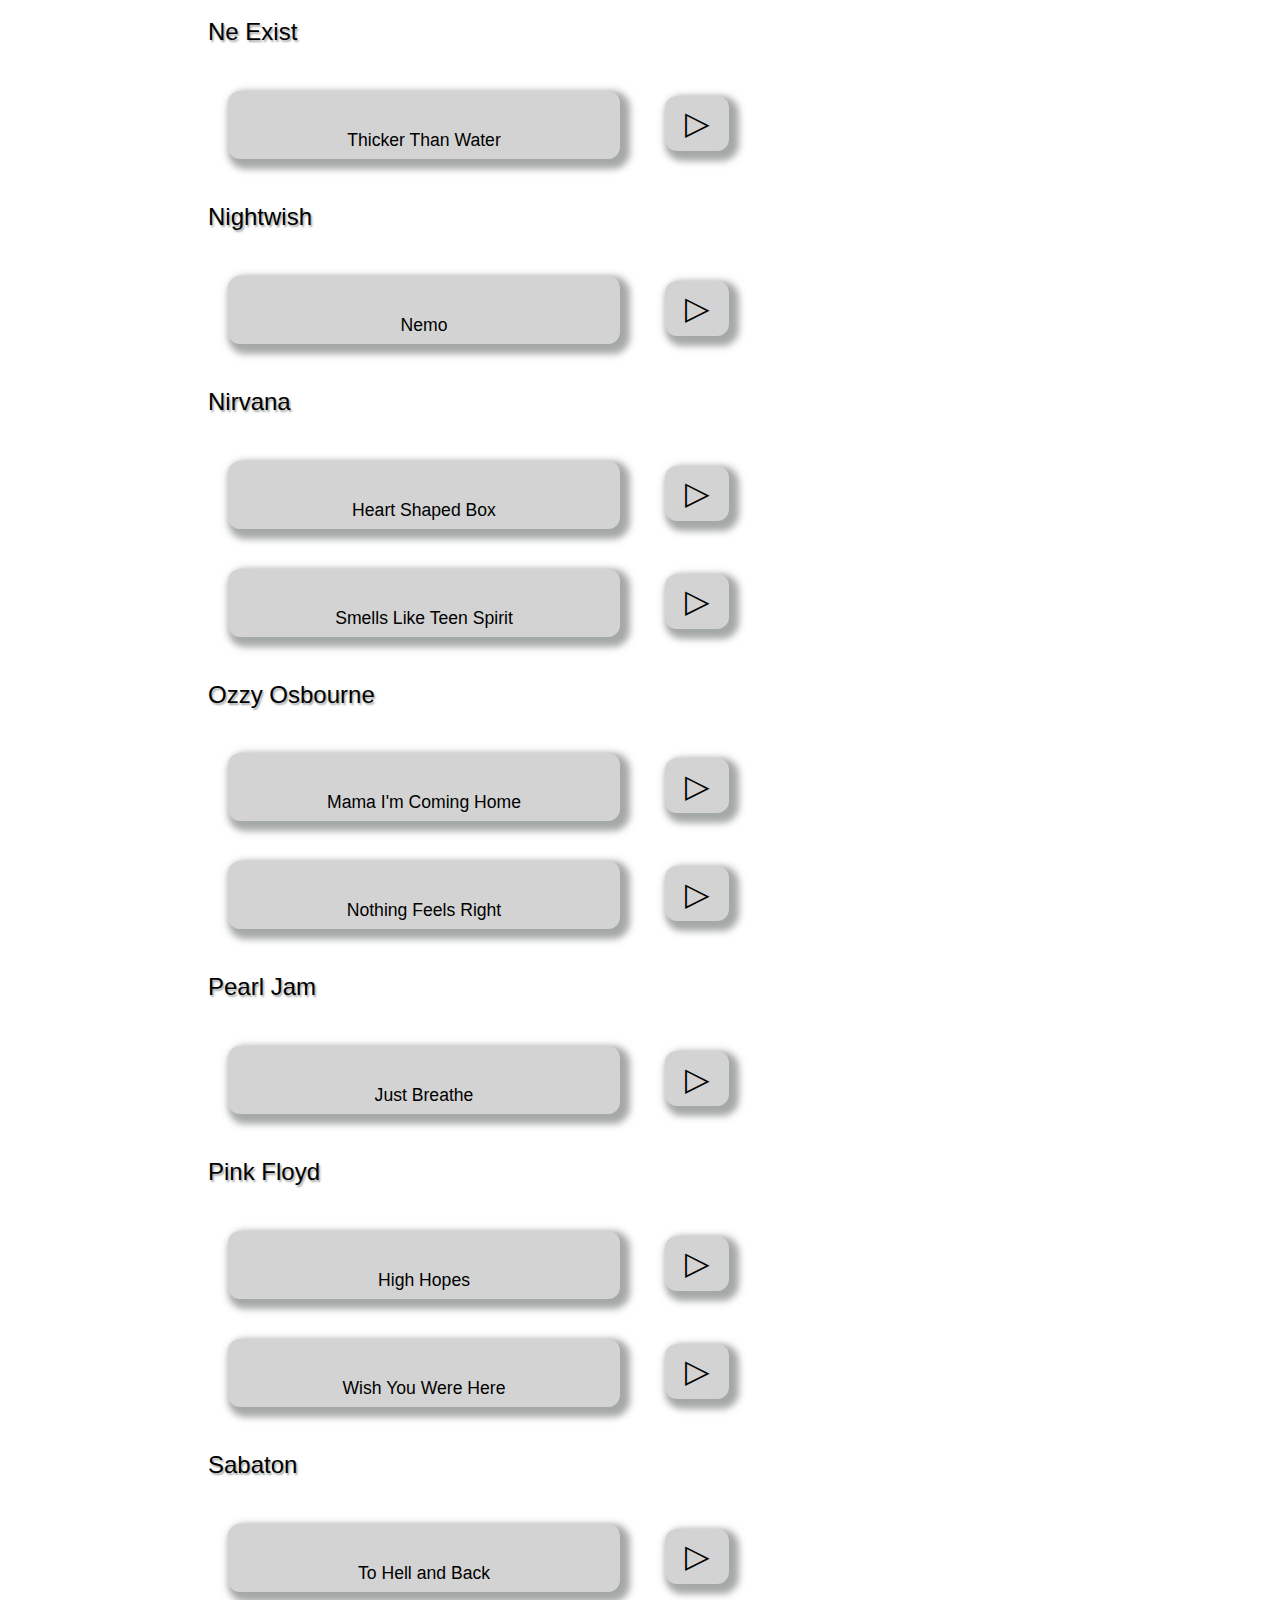
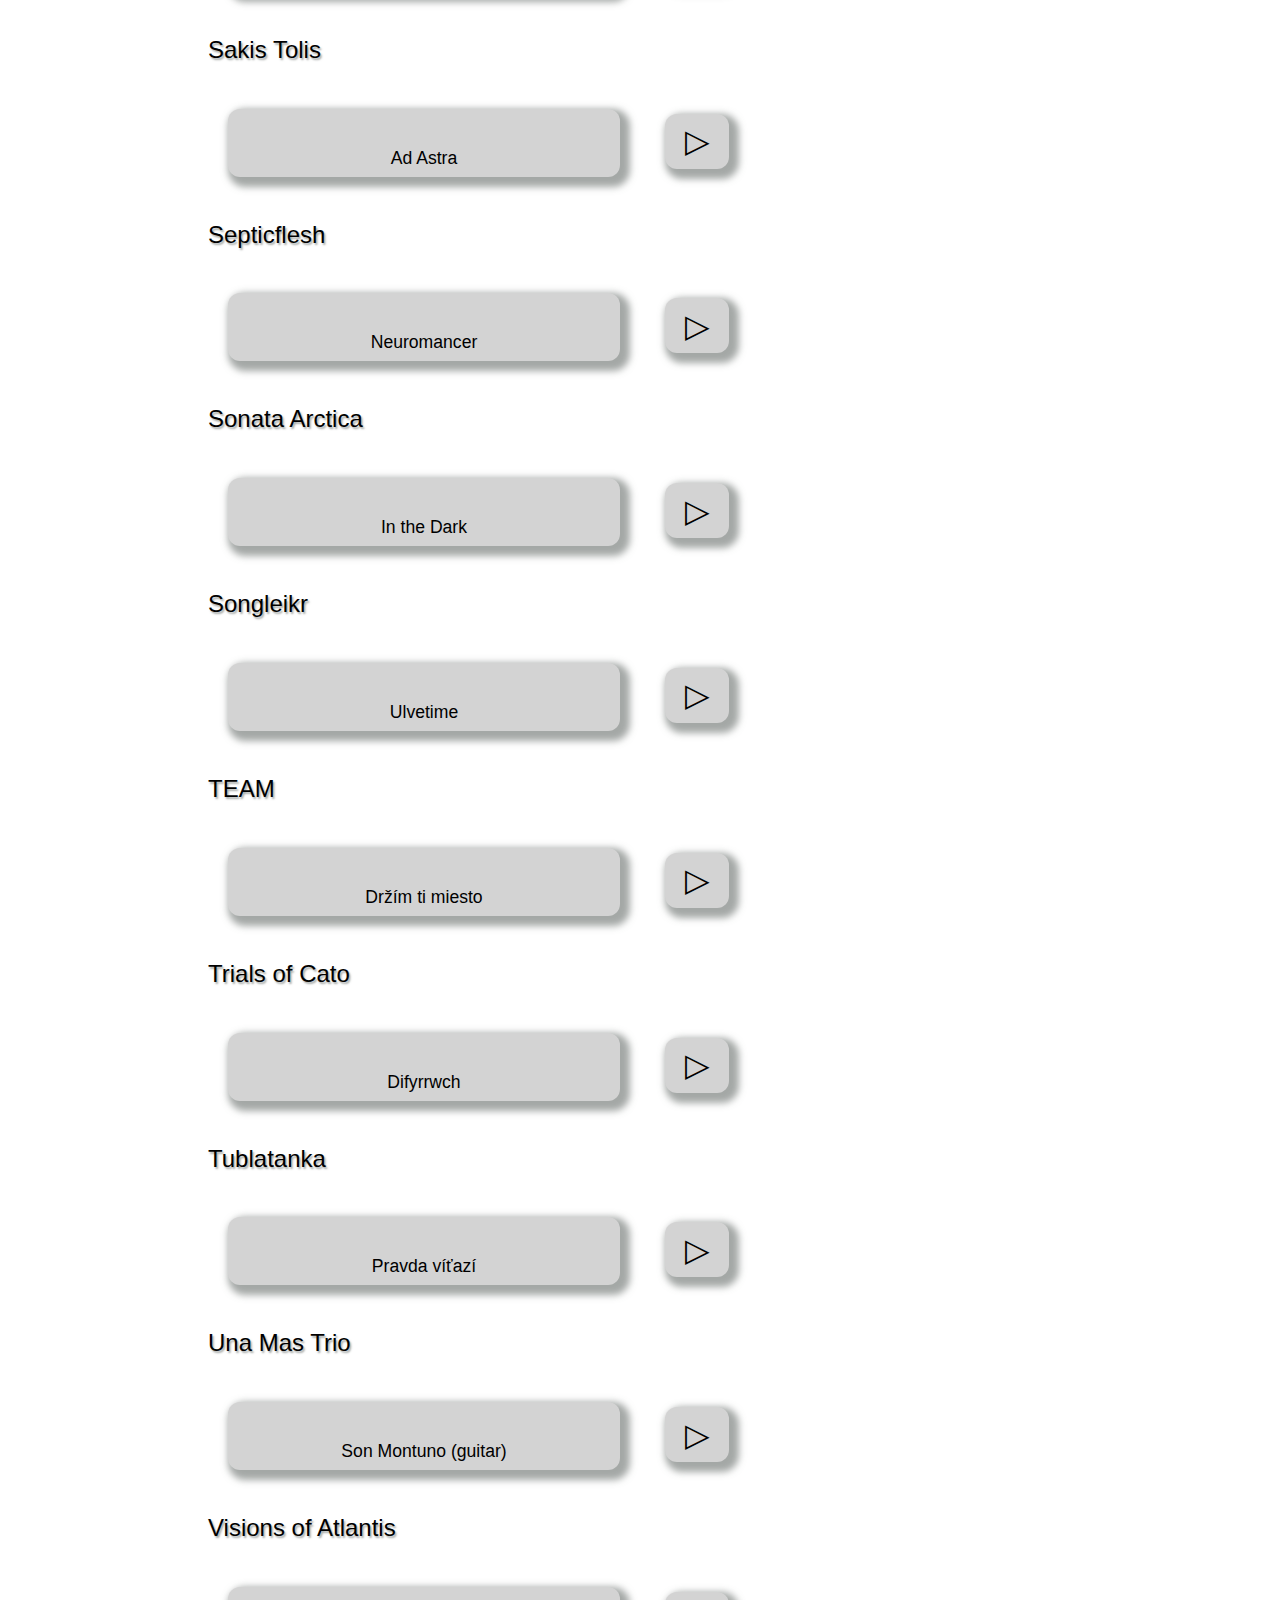
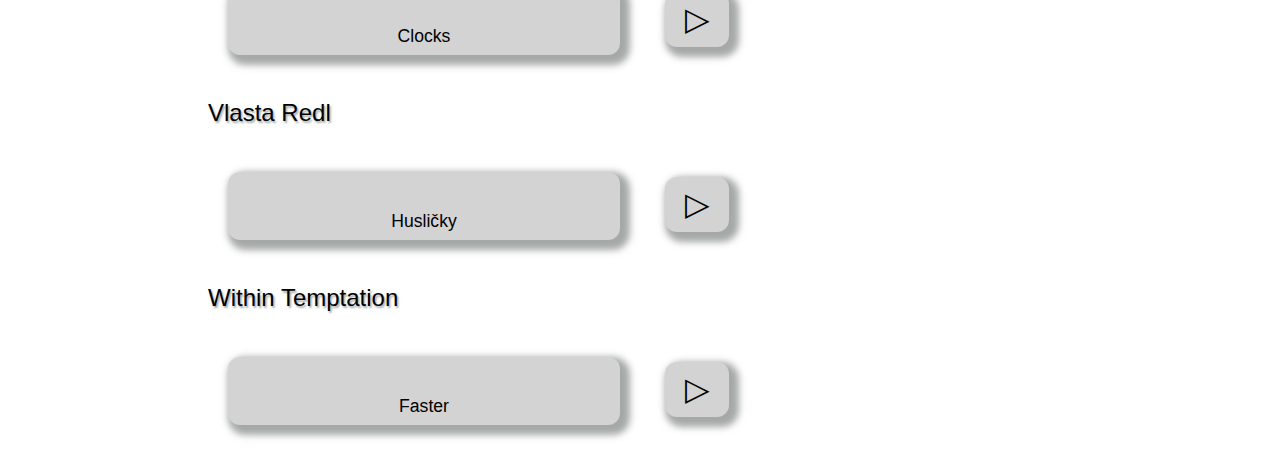
<file: tabs.html>
<!DOCTYPE html>
<html lang="sk">
    <head>
        <meta charset="utf-8">
        <meta name="viewport" content="width=device-width, initial-scale=1">
        <title>Mandolin tabs</title>
        <link rel="stylesheet" href="styles.css">
    </head>
<body>
<div class="bez-navigacie">
   <div> <button id="night">&#9680</button>
<div><h1>Mandolin Tabs</h1></div></div>
    <div><div class="tab">
        <p>Game Soundtracks</p>
        <a class="download-button" href="taby/hollow-knight.pdf" download="Hollow Knight Main Theme.pdf">Hollow Knight Main Theme</a>
        <button class="playback" data-audio="mp3/hollow-knight.mp3">&#9655</button>
        <a class="download-button" href="taby/timber-hearth.pdf" download="Timber Hearth.pdf">Outer Wilds - Timber Hearth</a>
        <button class="playback" data-audio="mp3/timber-hearth.mp3">&#9655</button>
        <a class="download-button" href="taby/travellers.pdf" download="Travellers.pdf">Outer Wilds - Travellers</a>
        <button class="playback" data-audio="mp3/travellers.mp3">&#9655</button>
        <a class="download-button" href="taby/nerevar-rising.pdf" download="Nerevar Rising.pdf">Morrowind - Elder Scrolls</a>
        <button class="playback" data-audio="mp3/morrowind.mp3">&#9655</button>
        <a class="download-button" href="taby/now-that-this-old-world-is-ending.pdf" download="Now That This Old World Is Ending.pdf">Far Cry 5 - Now That This Old World is Ending</a>
        <button class="playback" data-audio="mp3/now-that-this-old-world-is-ending.mp3">&#9655</button>
        <a class="download-button" href="taby/when-the-morning-light-shines-in.pdf" download="When The Morning Light Shines In.pdf">Far Cry 5 - When the Morning Light Shines in</a>
        <button class="playback" data-audio="mp3/when-the-morning-light-shines-in.mp3">&#9655</button>
        <a class="download-button" href="taby/river-of-life.pdf" download="River of Life.pdf">Witcher 1 - River of Life</a>
        <button class="playback" data-audio="mp3/river-of-life.mp3">&#9655</button>
    </div>

    <div class="tab">
        <p>AC/DC</p>
        <a class="download-button" href="taby/back-in-black.pdf" download="AC/DC - Back in Black.pdf">Back in Black</a>
        <button class="playback" data-audio="mp3/back-in-black.mp3">&#9655</button>
    </div>

    <div class="tab">
        <p>Airbourne</p>
        <a class="download-button" href="taby/no-way-but-the-hard-way.pdf" download="Airbourne - No Way but the Hard Way">No Way but the Hard Way</a>
        <button class="playback" data-audio="mp3/no-way-but-the-hard-way.mp3">&#9655</button>
    </div>

    <div class="tab">
        <p>Alestorm</p>
        <a class="download-button" href="taby/keelhauled.pdf" download="Alestorm - Keelhauled.pdf">Keelhauled</a>
        <button class="playback" data-audio="mp3/keelhauled.mp3">&#9655</button>
        <a class="download-button" href="taby/voyage-of-the-dead-marauder.pdf" download="Alestorm feat. Patty Gurdy - Voyage of the Dead Marauder.pdf">Voyage of the Dead Marauder</a>
        <button class="playback" data-audio="mp3/voyage-of-the-dead-marauder.mp3">&#9655</button>
    </div>

    <div class="tab">
        <p>Alice Cooper</p>
        <a class="download-button" href="taby/poison.pdf" download="Alice Cooper - Poison.pdf">Poison</a>
        <button class="playback" data-audio="mp3/poison.mp3">&#9655</button>
    </div>

    <div class="tab">
        <p>All Them Witches</p>
        <a class="download-button" href="taby/guns.pdf" download="All Them Witches - Guns.pdf">Guns</a>
        <button class="playback" data-audio="mp3/guns.mp3">&#9655</button>
    </div>

    <div class="tab">
        <p>Amon Amarth</p>
        <a class="download-button" href="taby/heidrun.pdf" download="Amon Amarth - Heidrun.pdf">Heidrun</a>
        <button class="playback" data-audio="mp3/heidrun.mp3">&#9655</button>
    </div>

    <div class="tab">
        <p>Amorphis</p>
        <a class="download-button" href="taby/house-of-sleep.pdf" download="Amorphis - House of Sleep.pdf">House of Sleep</a>
        <button class="playback" data-audio="mp3/house-of-sleep.mp3">&#9655</button>
        <a class="download-button" href="taby/i-of-crimson-blood.pdf" download="Amorphis - I Of Crimson Blood.pdf">I of Crimson Blood</a>
        <button class="playback" data-audio="mp3/i-of-crimson-blood.mp3">&#9655</button>
        <a class="download-button" href="taby/tree-of-ages.pdf" download="Amorphis - Tree of Ages.pdf">Tree of Ages</a>
        <button class="playback" data-audio="mp3/tree-of-ages.mp3">&#9655</button>
    </div>

    <div class="tab">
        <p>April Art</p>
        <a class="download-button" href="taby/not-sorry.pdf" download="April Art - Not Sorry.pdf">Not Sorry</a>
        <button class="playback" data-audio="mp3/not-sorry.mp3">&#9655</button>
    </div>

    <div class="tab">
        <p>Black Sabbath</p>
        <a class="download-button" href="taby/iron-man.pdf" download="Black Sabbath - Iron Man.pdf">Iron Man</a>
        <button class="playback" data-audio="mp3/iron-man.mp3">&#9655</button>
    </div>

    <div class="tab">
        <p>Blackmores' Night</p>
        <a class="download-button" href="taby/memmingen.pdf" download="Blackmores' Night - Memmingen.pdf">Memmingen (guitar)</a>
        <button class="playback" data-audio="mp3/memmingen.mp3">&#9655</button>
        <a class="download-button" href="taby/home-again.pdf" download="Blackmores' Night - Home Again.pdf">Home Again</a>
        <button class="playback" data-audio="mp3/home-again.mp3">&#9655</button>
        <a class="download-button" href="taby/under-a-violet-moon.pdf" download="Blackmores' Night - Under a Violet Moon">Under a Violet Moon</a>
        <button class="playback" data-audio="mp3/under-a-violet-moon.mp3">&#9655</button>
        <a class="download-button" href="taby/wish-you-were-here-bn.pdf" download="Blackmores' Night - Wish You Were Here.pdf">Wish You Were Here</a>
        <button class="playback" data-audio="mp3/wish-you-were-here-bn.mp3">&#9655</button>
    </div>

    <div class="tab">
        <p>Blind Guardian</p>
        <a class="download-button" href="taby/the-bards-song.pdf" download="Blind Guardian - The Bard's Song.pdf">The Bard's Song</a>
        <button class="playback" data-audio="mp3/the-bards-song.mp3">&#9655</button>
    </div>

    <div class="tab">
        <p>Bon Jovi</p>
        <a class="download-button" href="taby/you-give-love-a-bad-name.pdf" download="Bon Jovi - You Give Love a Bad Name.pdf">You Give Love a Bad Name</a>
        <button class="playback" data-audio="mp3/you-give-love-a-bad-name.mp3">&#9655</button>
    </div>

    <div class="tab">
        <p>Children of Bodom</p>
        <a class="download-button" href="taby/angels-dont-kil.pdf" download="Children of Bodom - Angels Don't Kill.pdf">Angels Don't Kill</a>
        <button class="playback" data-audio="mp3/angels-dont-kill.mp3">&#9655</button>
        <a class="download-button" href="taby/scream-for-silence.pdf" download="Children of Bodom - Scream for Silence.pdf">Scream for Silence</a>
        <button class="playback" data-audio="mp3/scream-for-silence.mp3">&#9655</button>
    </div>

    <div class="tab">
        <p>Cream</p>
       <a class="download-button" href="taby/sunshine-of-your-love.pdf" download="Cream - Sunshine of Your Love.pdf">Sunshine of Your Love</a>
       <button class="playback" data-audio="mp3/sunshine-of-your-love.mp3">&#9655</button>
    </div>

    <div class="tab">
        <p>Dark Tranquility</p>
        <a class="download-button" href="taby/phantom-days.pdf" download="Dark Tranquility - Phantom Days.pdf">Phantom Days</a>
        <button class="playback" data-audio="mp3/phantom-days.mp3">&#9655</button>
    </div>

    <div class="tab">
        <p>Dropkick Murphys</p>
        <a class="download-button" href="taby/rose-tattoo.pdf" download="Dropkick Murphys - Rose Tattoo.pdf">Rose Tattoo</a>
        <button class="playback" data-audio="mp3/rose-tattoo.mp3">&#9655</button>
    </div>

    <div class="tab">
        <p>Eddie Vedder</p>
        <a class="download-button" href="taby/guaranteed.pdf" download="Eddie Vedder - Guaranteed.pdf">Guaranteed</a>
        <button class="playback" data-audio="mp3/guaranteed.mp3">&#9655</button>
    </div>

    <div class="tab">
        <p>Europe</p>
        <a class="download-button" href="taby/cherokee.pdf" download="Europe - Cherokee.pdf">Cherokee</a>
        <button class="playback" data-audio="mp3/cherokee.mp3">&#9655</button>
    </div>

    <div class="tab">
        <p>Evanescence</p>
        <a class="download-button" href="taby/my-immortal.pdf" download="Evanescence - My Immortal.pdf">My Immortal</a>
        <button class="playback" data-audio="mp3/my-immortal.mp3">&#9655</button>
    </div>

        <div class="tab">
        <p>Faun</p>
        <a class="download-button" href="taby/ynis-avalach.pdf" download="Faun - Ynis Avalach.pdf">Ynis Avalach</a>
        <button class="playback" data-audio="mp3/ynis-avalach.mp3">&#9655</button>
    </div>

    <div class="tab">
        <p>Feuerschwanz</p>
        <a class="download-button" href="taby/bastard-von-asgard.pdf" download="Feuerschwanz - Bastard von Asgard.pdf">Bastard von Asgard</a>
        <button class="playback" data-audio="mp3/bastard-von-asgard.mp3">&#9655</button>
    </div>

    <div class="tab">
        <p>Finntroll</p>
        <a class="download-button" href="taby/trollhammaren.pdf" download="Finntroll - Trollhammaren.pdf">Trollhammaren</a>
        <button class="playback" data-audio="mp3/trollhammaren.mp3">&#9655</button>
    </div>

    <div class="tab">
        <p>Floor Jansen</p>
        <a class="download-button" href="taby/my-paragon.pdf" download="Floor Jansen - My Paragon.pdf">My Paragon</a>
        <button class="playback" data-audio="mp3/my-paragon.mp3">&#9655</button>
    </div>

    <div class="tab">
        <p>Guns N' Roses</p>
        <a class="download-button" href="taby/november-rain.pdf" download="Guns N' Roses - November Rain.pdf">November Rain</a>
        <button class="playback" data-audio="mp3/november-rain.mp3">&#9655</button>
        <a class="download-button" href="taby/sweet-child-o-mine.pdf" download="Guns N' Roses - Sweet Child O' Mine.pdf">Sweet Child O' Mine</a>
        <button class="playback" data-audio="mp3/sweet-child-o-mine.mp3">&#9655</button>
    </div>

    <div class="tab">
        <p>Hammerfall</p>
        <a class="download-button" href="taby/hearts-on-fire.pdf" download="Hammerfall - Hearts on Fire.pdf">Hearts on Fire</a>
        <button class="playback" data-audio="mp3/hearts-on-fire.mp3">&#9655</button>
    </div>

    <div class="tab">
        <p>Iron Maiden</p>
        <a class="download-button" href="taby/fear-of-the-dark.pdf" download="Iron Maiden - Fear of the Dark.pdf">Fear of the Dark</a>
        <button class="playback" data-audio="mp3/fear-of-the-dark.mp3">&#9655</button>
        <a class="download-button" href="taby/can-i-play-with-madness.pdf" download="Iron Maiden - Can I Play with Madness">Can I Play with Madness</a>
        <button class="playback" data-audio="mp3/can-i-play-with-madness.mp3">&#9655</button>
    </div>

    <div class="tab">
        <p>Jethro Tull</p>
        <a class="download-button" href="taby/mother-goose.pdf" download="Jethro Tull - Mother Goose.pdf">Mother Goose</a>
        <button class="playback" data-audio="mp3/mother-goose.mp3">&#9655</button>
        <a class="download-button" href="taby/thick-as-a-brick.pdf" download="Jethro Tull - Thick as a Brick.pdf">Thick as a Brick</a>
        <button class="playback" data-audio="mp3/thick-as-a-brick.mp3">&#9655</button>
        <a class="download-button" href="taby/jack-frost-and-the-hooded-crow.pdf" download="Jethro Tull - Jack Frost and the Hooded Crow.pdf">Jack Frost and the Hooded Crow</a>
        <button class="playback" data-audio="mp3/jack-frost-and-the-hooded-crow.mp3">&#9655</button>
    </div>

    <div class="tab">
        <p>Judas Priest</p>
        <a class="download-button" href="taby/crown-of-horns.pdf" download="Judas Priest - Crown of Horns.pdf">Crown of Horns</a>
        <button class="playback" data-audio="mp3/crown-of-horns.mp3">&#9655</button>
    </div>

    <div class="tab">
        <p>Kansas</p>
        <a class="download-button" href="taby/carry-on-my-wayward-son.pdf" download="Kansas - Carry on my Wayward Son.pdf">Carry on my Wayward Son</a>
        <button class="playback" data-audio="mp3/carry-on-my-wayward-son.mp3">&#9655</button>
        <a class="download-button" href="taby/dust-in-the-wind.pdf" download="Kansas - Dust in the Wind.pdf">Dust in the Wind</a>
        <button class="playback" data-audio="mp3/dust-in-the-wind.mp3">&#9655</button>
    </div>

    <div class="tab">
        <p>Korpiklaani</p>
        <a class="download-button" href="taby/ryyppajaiset.pdf" download="Korpiklaani - Ryyppääjäiset.pdf">Ryyppääjäiset</a>
        <button class="playback" data-audio="mp3/ryyppajaiset.mp3">&#9655</button>
        <a class="download-button" href="taby/pellonpekko-guitar.pdf" download="Korpiklaani - Pellonpekko.pdf">Pellonpekko (guitar)</a>
        <button class="playback" data-audio="mp3/pellonpekko.mp3">&#9655</button>
    </div>

    <div class="tab">
        <p>Led Zeppelin</p>
        <a class="download-button" href="taby/stairway-to-heaven.pdf" download="Led Zeppelin - Stairway to Heaven.pdf">Stairway to Heaven</a>
        <button class="playback" data-audio="mp3/stairway-to-heaven.mp3">&#9655</button>
    </div>

    <div class="tab">
        <p>Linkin Park</p>
        <a class="download-button" href="taby/burn-it-down.pdf" download="Linkin Park - Burn It Down.pdf">Burn It Down</a>
        <button class="playback" data-audio="mp3/burn-it-down.mp3">&#9655</button>
        <a class="download-button" href="taby/the-emptiness-machine.pdf" download="Linkin Park - The Emptiness Machine.pdf">The Emptiness Machine</a>
        <button class="playback" data-audio="mp3/the-emptiness-machine.mp3">&#9655</button>
    </div>

    <div class="tab">
        <p>Loreena McKennitt</p>
        <a class="download-button" href="taby/huron-beltane-fire-dance.pdf" download="Loreena McKennitt - Huron Beltane Fire Dance.pdf">Huron Beltane Fire Dance</a>
        <button class="playback" data-audio="mp3/huron-beltane-fire-dance.mp3">&#9655</button>
    </div>

    <div class="tab">
        <p>Metallica</p>
        <a class="download-button" href="taby/enter-sandman.pdf" download="Metallica - Enter Sandman.pdf">Enter Sandman</a>
        <button class="playback" data-audio="mp3/enter-sandman.mp3">&#9655</button>
        <a class="download-button" href="taby/mama-said.pdf" download="Metallica - Mama Said.pdf">Mama Said</a>
        <button class="playback" data-audio="mp3/mama-said.mp3">&#9655</button>
        <a class="download-button" href="taby/nothing-else-matters.pdf" download="Metallica - Nothing Else Matters.pdf">Nothing Else Matters</a>
        <button class="playback" data-audio="mp3/nothing-else-matters.mp3">&#9655</button>
        <a class="download-button" href="taby/the-unforgiven.pdf" download="Metallica - The Unforgiven.pdf">The Unforgiven</a>
        <button class="playback" data-audio="mp3/the-unforgiven.mp3">&#9655</button>
    </div>

    <div class="tab">
        <p>Mike Oldfield</p>
        <a class="download-button" href="taby/moonlight-shadow.pdf" download="Mike Oldfield - Moonlight Shadow.pdf">Moonlight Shadow</a>
        <button class="playback" data-audio="mp3/moonlight-shadow.mp3">&#9655</button>
    </div>

    <div class="tab">
        <p>Money Factor</p>
        <a class="download-button" href="taby/vrat-trochu-lasky-medzi-nas.pdf" download="Money Factor - Vrát trochu lásky medzi nás.pdf">Vráť trochu lásky medzi nás</a>
        <button class="playback" data-audio="mp3/vrat-trochu-lasky-medzi-nas.mp3">&#9655</button>
    </div>

    <div class="tab">
        <p>Motorhead</p>
        <a class="download-button" href="taby/i-aint-no-nice-guy.pdf" download="Motorhead - I Ain't No Nice Guy.pdf">I Ain't No Nice Guy</a>
        <button class="playback" data-audio="mp3/i-aint-no-nice-guy.mp3">&#9655</button>
    </div>

    <div class="tab">
        <p>Ne Exist</p>
        <a class="download-button" href="taby/thicker-than-water.pdf" download="Ne Exist - Thicker Than Water.pdf">Thicker Than Water</a>
        <button class="playback" data-audio="mp3/thicker-than-water.mp3">&#9655</button>
    </div>

    <div class="tab">
        <p>Nightwish</p>
        <a class="download-button" href="taby/nemo.pdf" download="Nightwish - Nemo.pdf">Nemo</a>
        <button class="playback" data-audio="mp3/nemo.mp3">&#9655</button>
    </div>

    <div class="tab">
        <p>Nirvana</p>
        <a class="download-button" href="taby/heart-shaped-box.pdf" download="Nirvana - Heart Shaped Box.pdf">Heart Shaped Box</a>
        <button class="playback" data-audio="mp3/heart-shaped-box.mp3">&#9655</button>
        <a class="download-button" href="taby/smells-like-teen-spirit.pdf" download="Nirvana - Smells Like Teen Spirit.pdf">Smells Like Teen Spirit</a>
        <button class="playback" data-audio="mp3/smells-like-teen-spirit.mp3">&#9655</button>
    </div>

    <div class="tab">
        <p>Ozzy Osbourne</p>
        <a class="download-button" href="taby/mama-im-coming-home.pdf" download="Ozzy Osbourne - Mama I'm Coming Home.pdf">Mama I'm Coming Home</a>
        <button class="playback" data-audio="mp3/mama-im-coming-home.mp3">&#9655</button>
        <a class="download-button" href="taby/nothing-feels-right.pdf" download="Ozzy Osbourne - Nothing Feels Right.pdf">Nothing Feels Right</a>
        <button class="playback" data-audio="mp3/nothing-feels-right.mp3">&#9655</button>
    </div>

    <div class="tab">
        <p>Pearl Jam</p>
        <a class="download-button" href="taby/just-breathe.pdf" download="Pearl Jam - Just Breathe.pdf">Just Breathe</a>
        <button class="playback" data-audio="mp3/just-breathe.mp3">&#9655</button>
    </div>

    <div class="tab">
        <p>Pink Floyd</p>
        <a class="download-button" href="taby/high-hopes.pdf" download="Pink Floyd - High Hopes.pdf">High Hopes</a>
        <button class="playback" data-audio="mp3/high-hopes.mp3">&#9655</button>
        <a class="download-button" href="taby/wish-you-were-here-pf.pdf" download="Pink Floyd - Wish You Were Here.pdf">Wish You Were Here</a>
        <button class="playback" data-audio="mp3/wish-you-were-here-pf.mp3">&#9655</button>
    </div>

    <div class="tab">
        <p>Sabaton</p>
        <a class="download-button" href="taby/to-hell-and-back.pdf" download="Sabaton - To Hell and Back.pdf">To Hell and Back</a>
        <button class="playback" data-audio="mp3/to-hell-and-back.mp3">&#9655</button>
    </div>

    <div class="tab">
        <p>Sakis Tolis</p>
        <a class="download-button" href="taby/ad-astra.pdf" download="Sakis Tolis - Ad Astra.pdf">Ad Astra</a>
        <button class="playback" data-audio="mp3/ad-astra.mp3">&#9655</button>
    </div>

    <div class="tab">
        <p>Septicflesh</p>
        <a class="download-button" href="taby/neuromancer.pdf" download="Septicflesh - Neuromancer.pdf">Neuromancer</a>
        <button class="playback" data-audio="mp3/neuromancer.mp3">&#9655</button>
    </div>

    <div class="tab">
        <p>Sonata Arctica</p>
        <a class="download-button" href="taby/in-the-dark.pdf" download="Sonata Arctica - In the Dark.pdf">In the Dark</a>
        <button class="playback" data-audio="mp3/in-the-dark.mp3">&#9655</button>
    </div>

    <div class="tab">
        <p>Songleikr</p>
        <a class="download-button" href="taby/ulvetime.pdf" download="Songleikr - Ulvetime.pdf">Ulvetime</a>
        <button class="playback" data-audio="mp3/ulvetime.mp3">&#9655</button>
    </div>

    <div class="tab">
        <p>TEAM</p>
        <a class="download-button" href="taby/drzim-ti-miesto.pdf" download="TEAM - Držím ti miesto.pdf">Držím ti miesto</a>
        <button class="playback" data-audio="mp3/drzim-ti-miesto.mp3">&#9655</button>
    </div>

    <div class="tab">
        <p>Trials of Cato</p>
        <a class="download-button" href="taby/difyrrwch.pdf" download="Trials of Cato - Difyrrwch.pdf">Difyrrwch</a>
        <button class="playback" data-audio="mp3/difyrrwch.mp3">&#9655</button>
    </div>

    <div class="tab">
        <p>Tublatanka</p>
        <a class="download-button" href="taby/pravda-vitazi.pdf" download="Tublatanka - Pravda víťazí.pdf">Pravda víťazí</a>
        <button class="playback" data-audio="mp3/pravda-vitazi.mp3">&#9655</button>
    </div>

    <div class="tab">
        <p>Una Mas Trio</p>
        <a class="download-button" href="taby/son-montuno.pdf" download="Una Mas Trio - Son Montuno.pdf">Son Montuno (guitar)</a>
        <button class="playback" data-audio="mp3/son-montuno.mp3">&#9655</button>
    </div>

    <div class="tab">
        <p>Visions of Atlantis</p>
        <a class="download-button" href="taby/clocks.pdf" download="Visions of Atlantis - Clocks.pdf">Clocks</a>
        <button class="playback" data-audio="mp3/clocks.mp3">&#9655</button>
    </div>

    <div class="tab">
        <p>Vlasta Redl</p>
        <a class="download-button" href="taby/huslicky.pdf" download="Vlasta Redl - Husličky.pdf">Husličky</a>
        <button class="playback" data-audio="mp3/huslicky.mp3">&#9655</button>
    </div>

    <div class="tab">
        <p>Within Temptation</p>
        <a class="download-button" href="taby/faster.pdf" download="Within Temptation - Faster.pdf">Faster</a>
        <button class="playback" data-audio="mp3/faster.mp3">&#9655</button>
    </div></div>
</div>
<script src="script.js"></script>
</body>
</html>
</file>
<file: styles.css>
:root {
    --main-color1: #83C27D;
    --main-color2: hwb(171 10% 20%);
    --main-color3:  hsla(143, 4%, 36%, 0.545);
    --text-color: hsl(200, 100%, 0%);
}

.night {
    --main-color1: #000000;
    --main-color2: #0C3D0B;
    --main-color3: #3F454F;
    --text-color: hsl(0, 0%, 100%);
}

html, body {
    background: linear-gradient(
        135deg, var(--main-color1), var(--main-color2)
    );
    background-attachment: fixed;
    color: var(--text-color);

    font-family: sans-serif;
    display: flex;
    justify-content: center;
}

nav {
    position: fixed;
    left: 0px;
    width: 15vw;
    height: 100vh;
    padding-top: 30px;
    overflow-y: auto;
    backdrop-filter: blur(10px);
}

p {
    line-height: 1.2em;
}

.nav-link {
    color: var(--text-color);
    text-decoration: none;
    margin-top: 10px;
    margin-bottom: 10px;
    display: block;
    text-align: center;
    transition: 0.2s ease;
}

.nav-link:hover {
    color: crimson;
    transform: scale(1.1);
    
}

.nav-link:active {
    color: var(--text-color);
    text-decoration: none;
}

.hlavna-sekcia {
    margin-left: 17vw;
    width: 60vw;
}

.basen {
    background: var(--main-color1);
    box-shadow: 5px 5px 7px 5px var(--main-color3);
    padding: 25px;
    margin: 25px;
}

.dlha {
    columns: 2;
}

.schovate {
    display: none;
}

.download-button {
    display: inline-block;
    width: 30vw;
    height: 60px;
    margin: 20px;
    padding: 4px;
    border: none;
    border-radius: 12px;
    color: black;
    background: lightgrey;
    box-shadow: 5px 5px 7px 5px var(--main-color3);
    font-size: 1.1em;
    text-align: center;
    line-height: 10vh;
    text-decoration: none; 
    transition: 0.2s ease;
}

.download-button:hover {
    color: crimson;
    transform: translateY(-3px);
}

.download-button:active {
    box-shadow: 1px 1px 7px 5px var(--main-color3);
    transform: translateY(1px);
}

.tab {
    display: grid;
    grid-template-columns: 1fr 1fr;
}

div[class="tab"] p {
    grid-column: span 2;
    font-size: 1.5em;
    text-shadow: 1.5px 1.5px 2px var(--main-color3);
}

.playback {
    display: inline-block;
    background: lightgrey;
    border: none;
    width: 5vw;
    height: 55px;
    margin: 25px;
    border-radius: 12px;
    box-shadow: 5px 5px 7px 5px var(--main-color3);
    font-size: 2em;
    transition: 0.2s ease;
}

.playback:hover {
    color: crimson;
    transform: translateY(-3px);
}

.playback:active {
    box-shadow: 1px 1px 7px 5px var(--main-color3);
    transform: translateY(1px);
}


#night {
    position: fixed;
    font-size: 2em; 
    right: 2vw;
    top: 2vh;
    background: white;
    border: none;
    border-radius: 12px;
    padding: auto;
    
}
</file>
